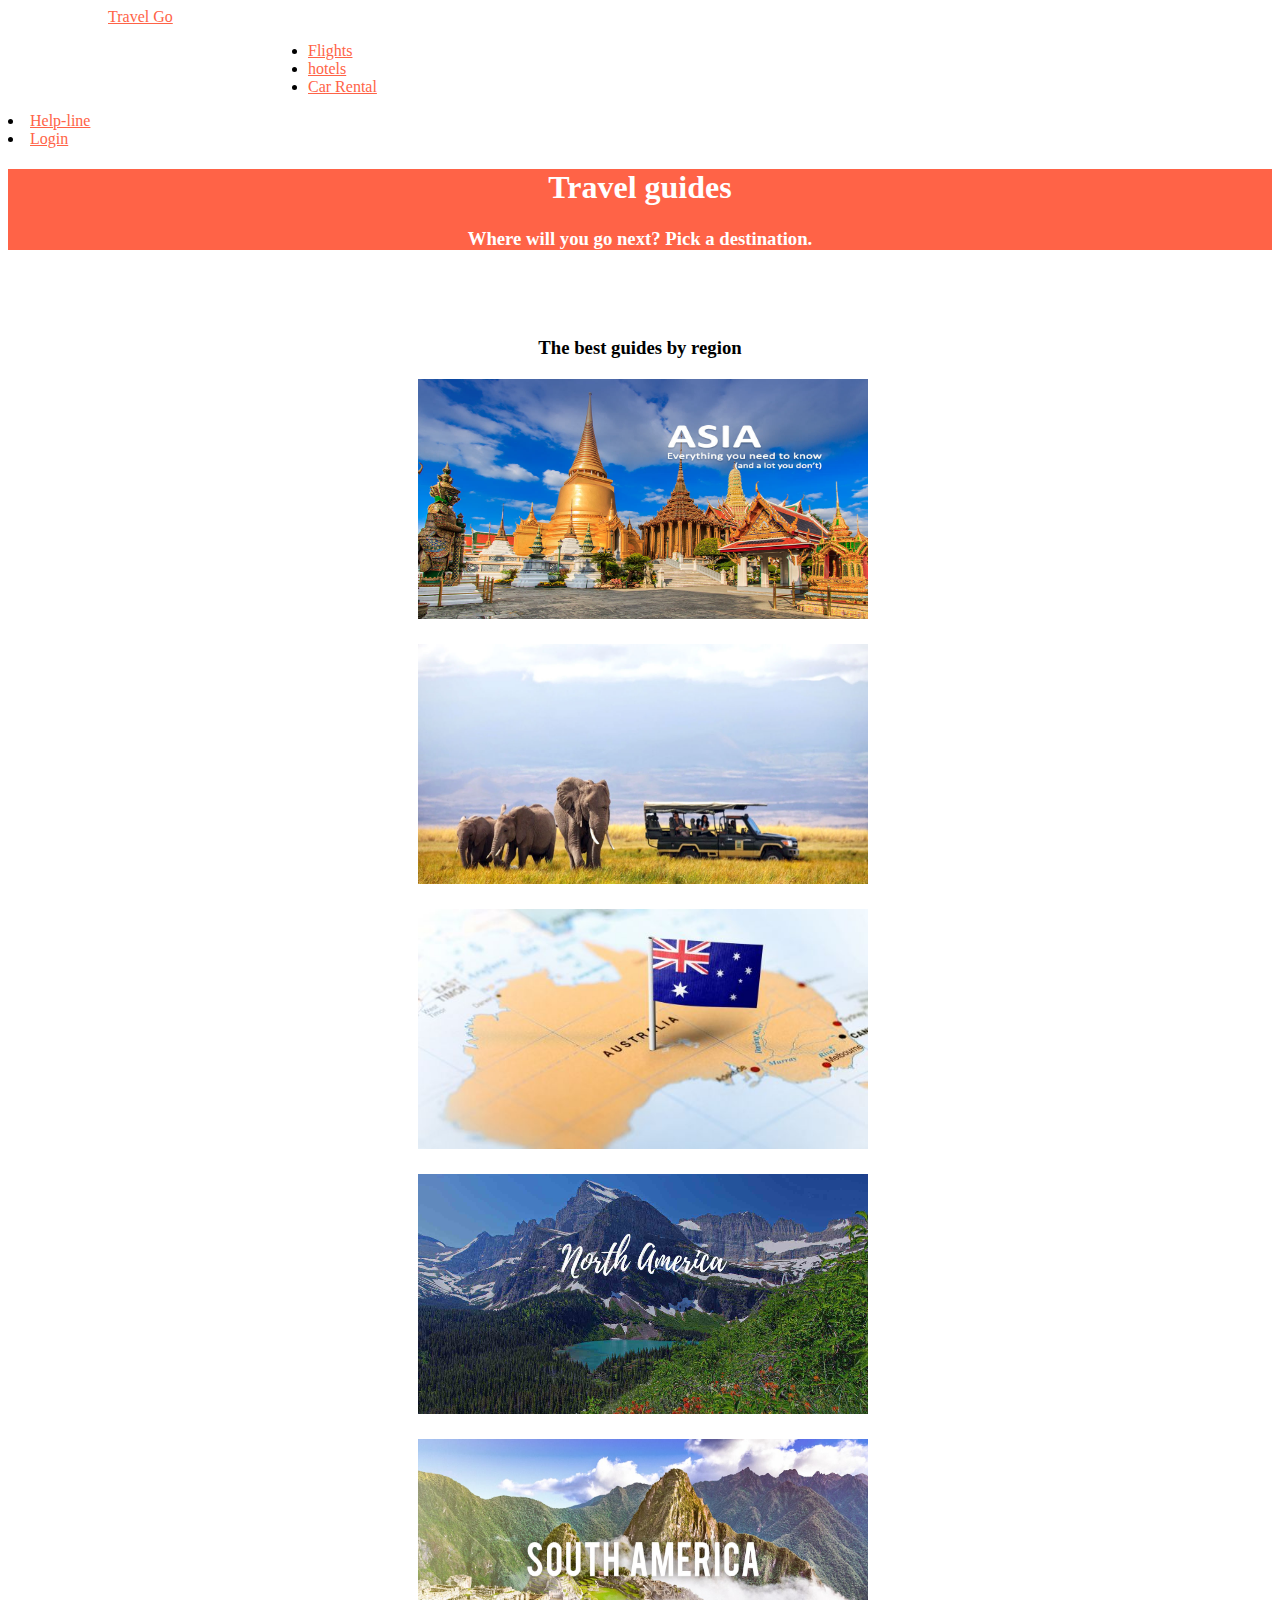
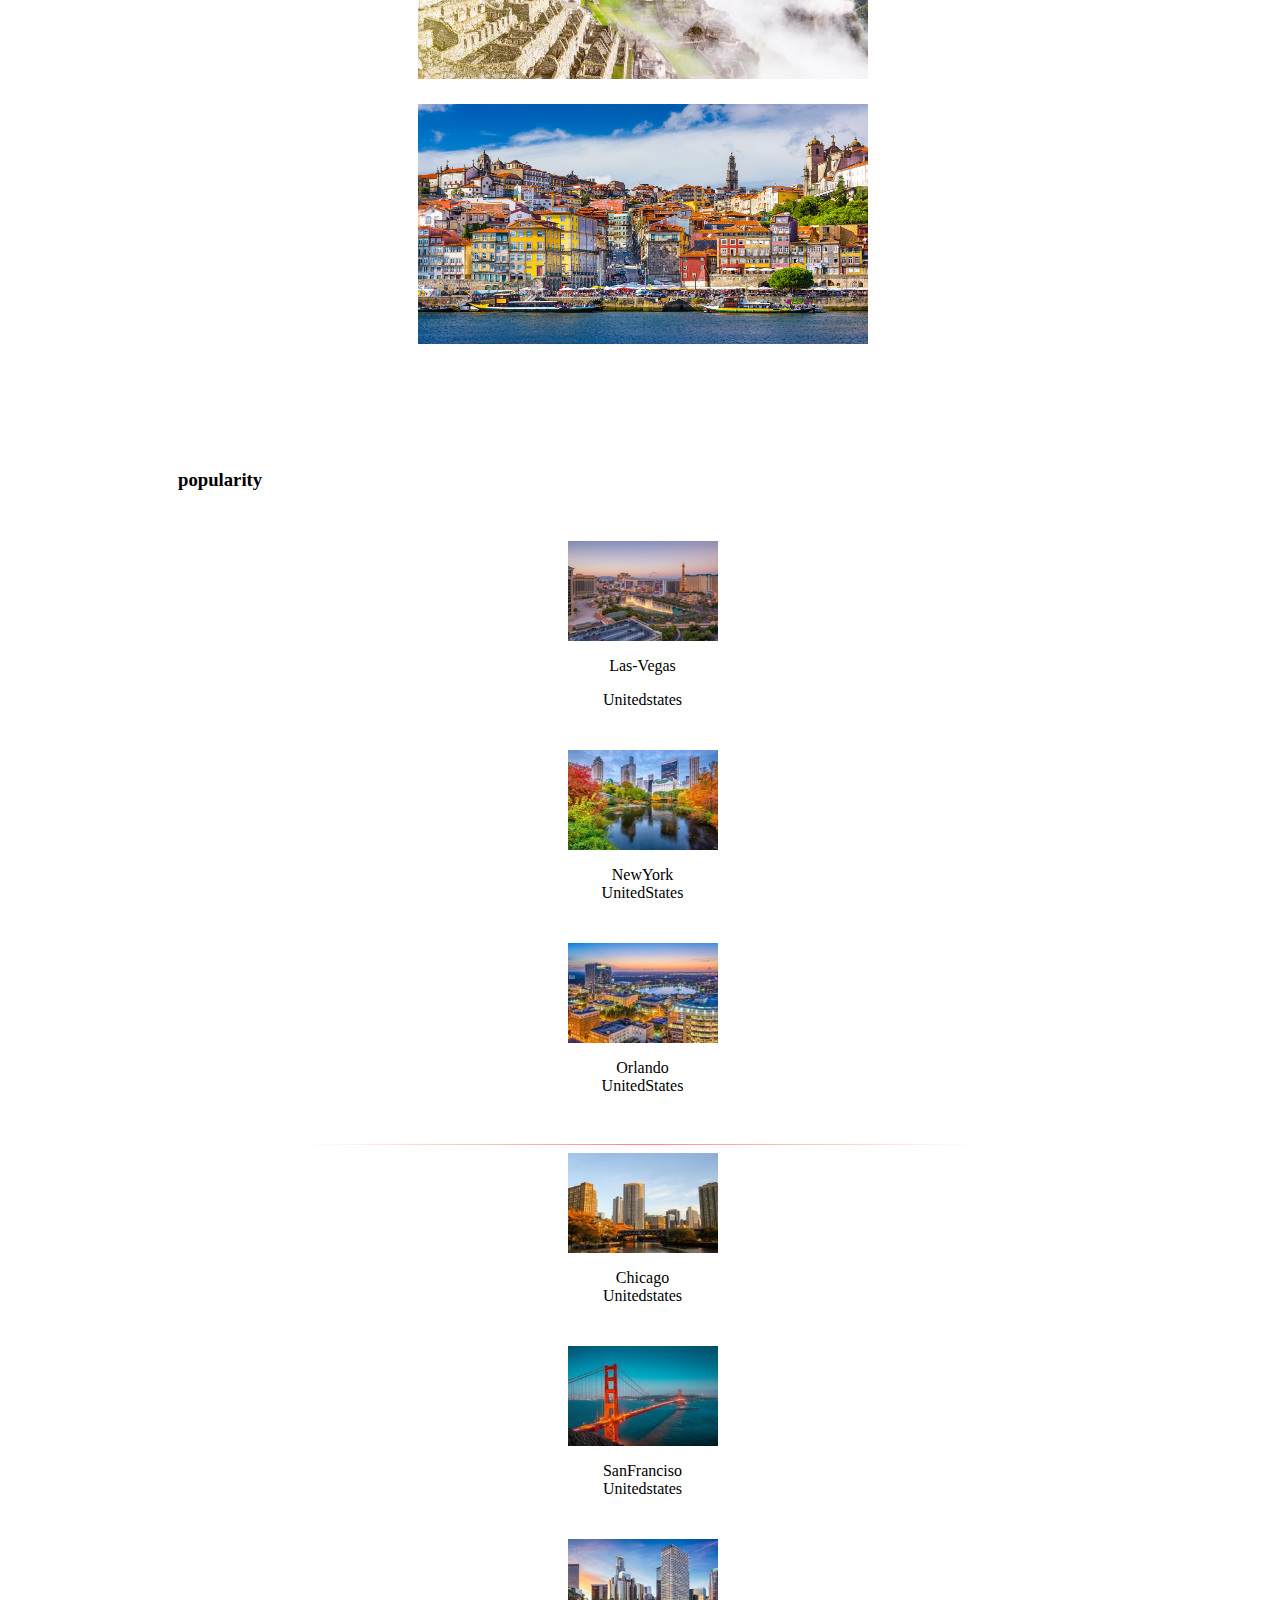
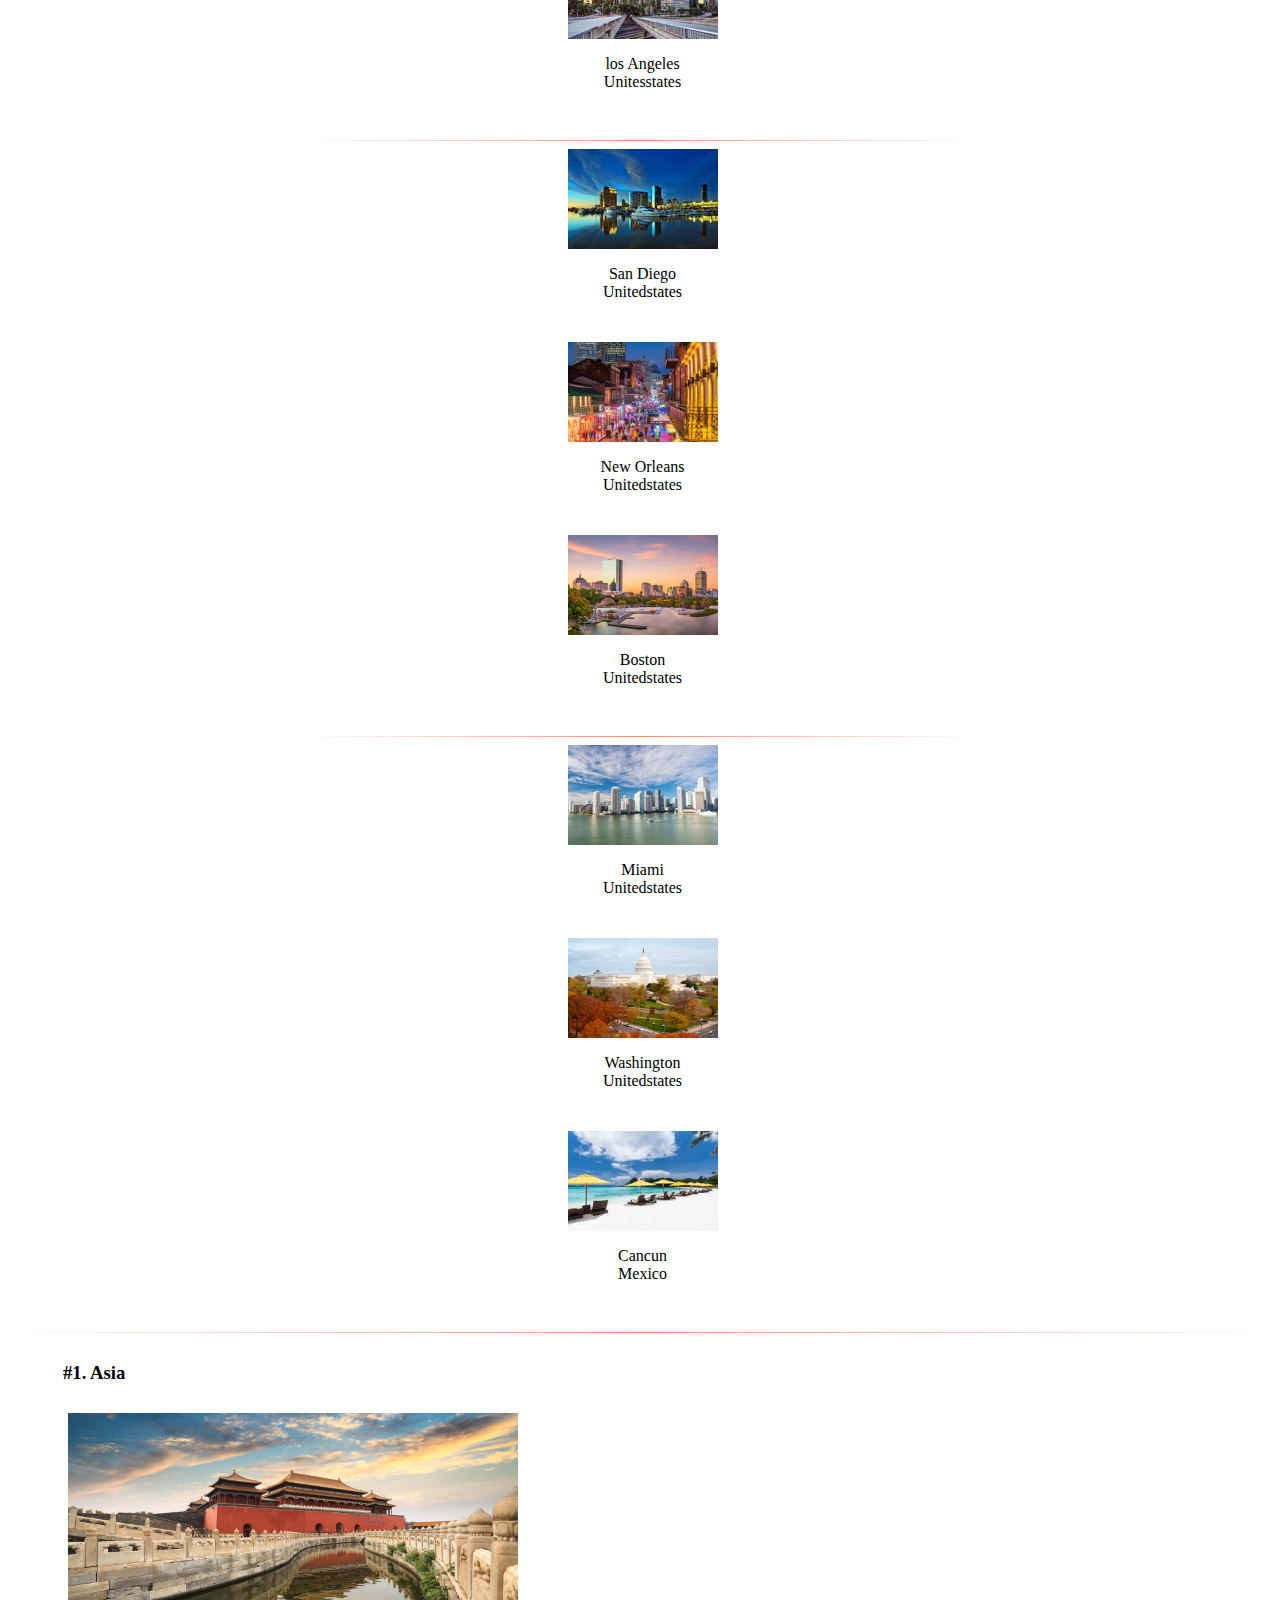
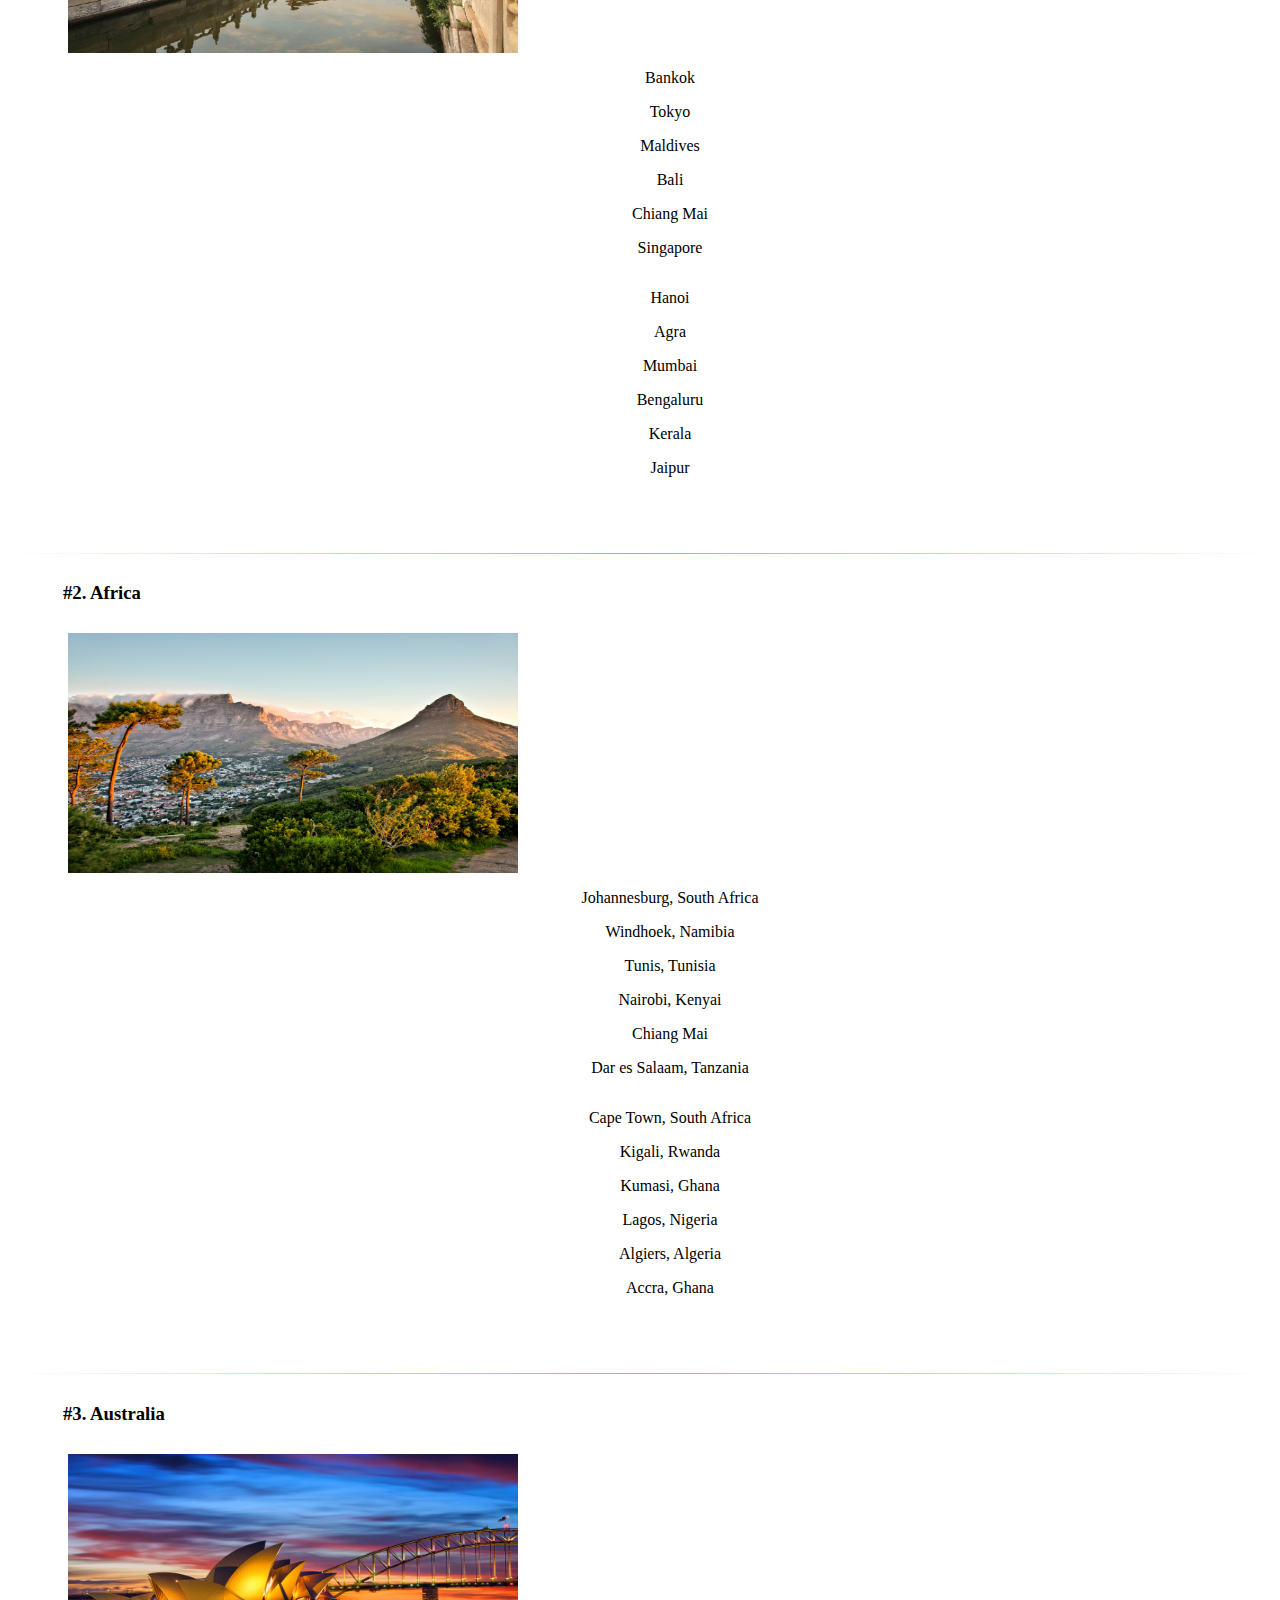
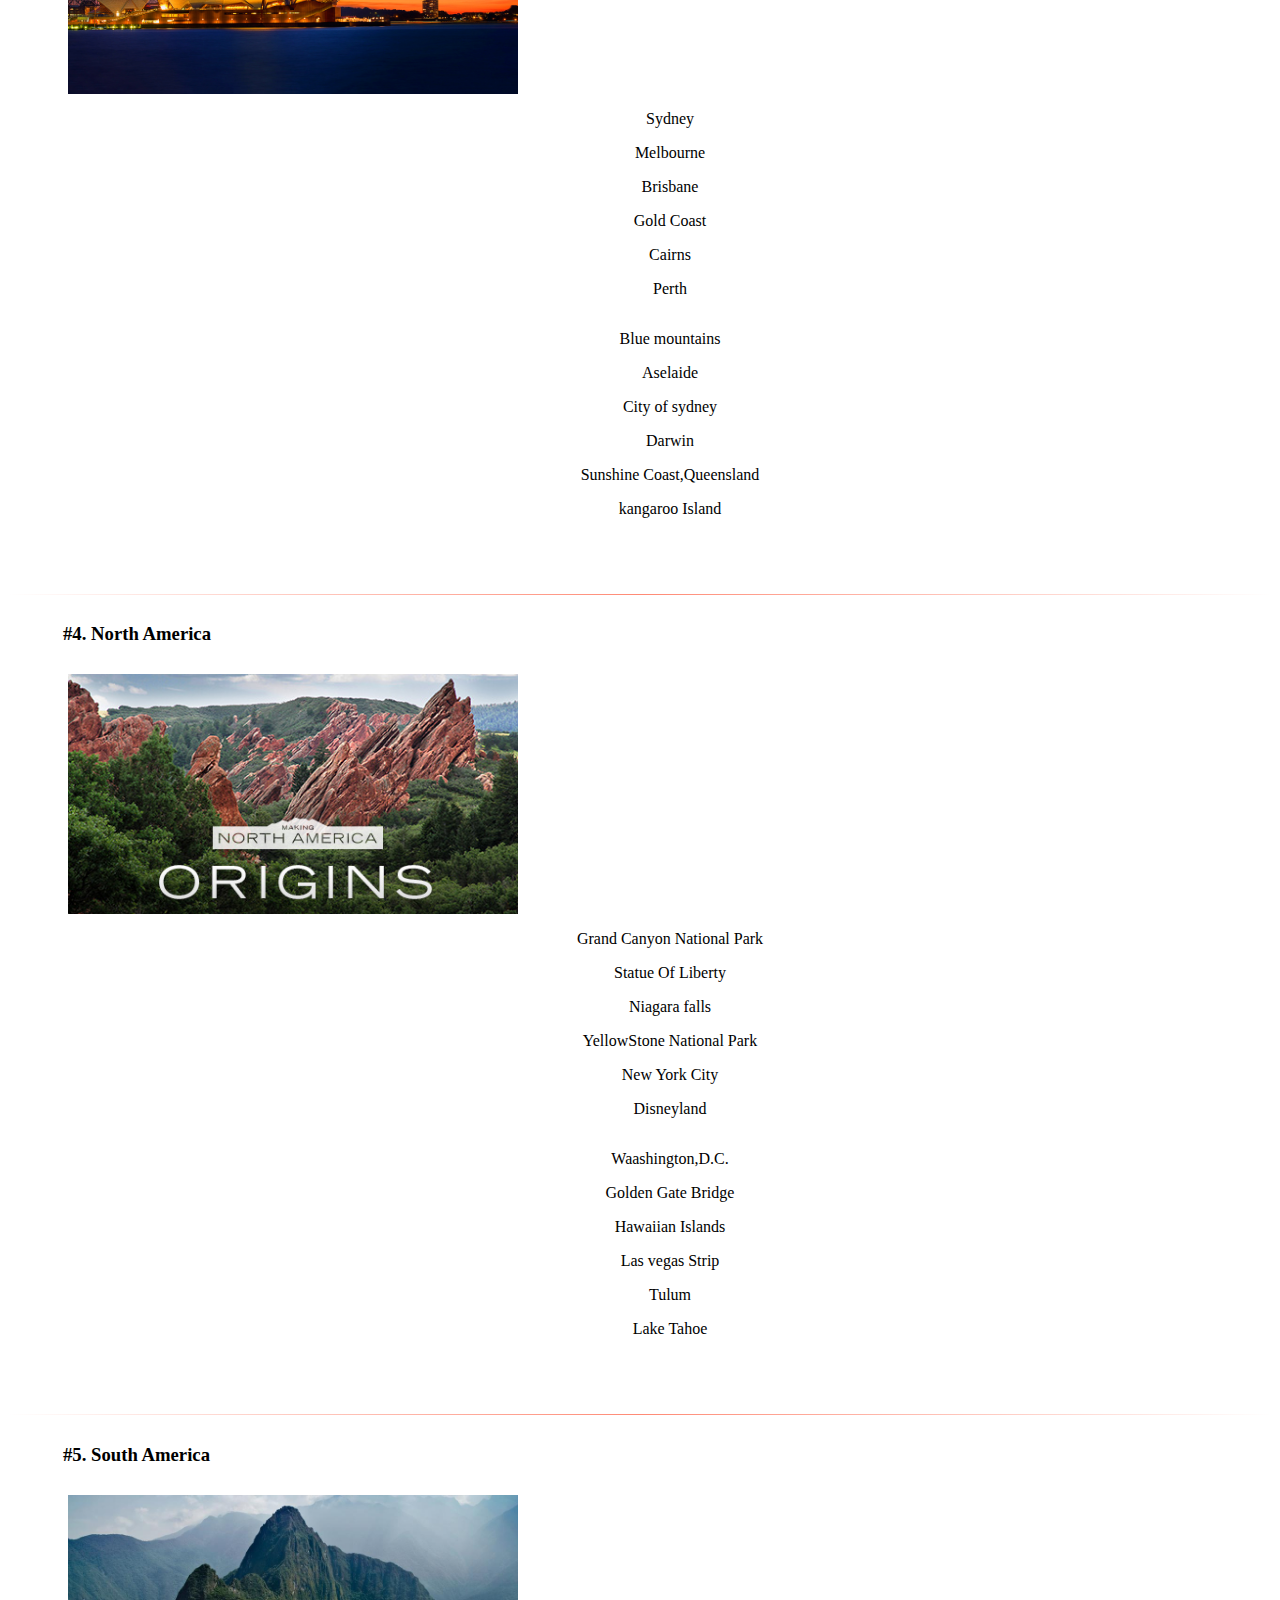
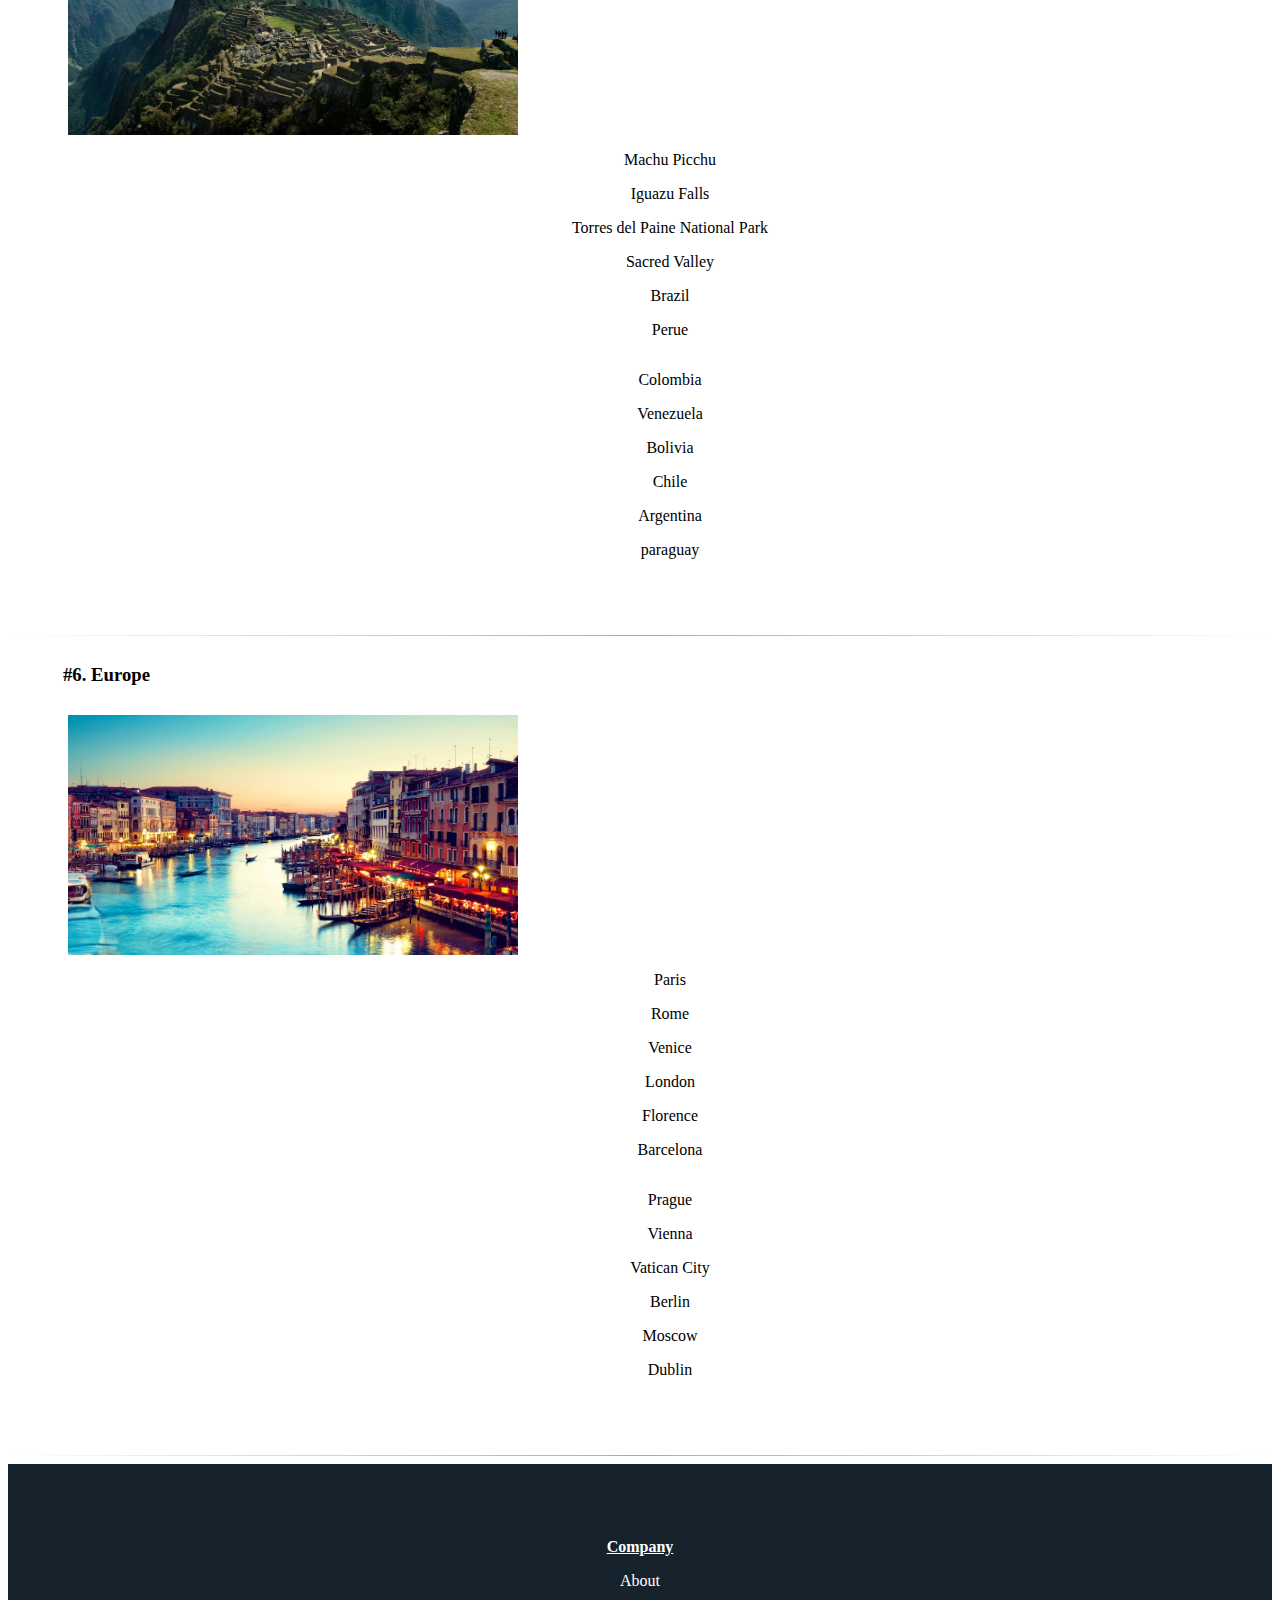
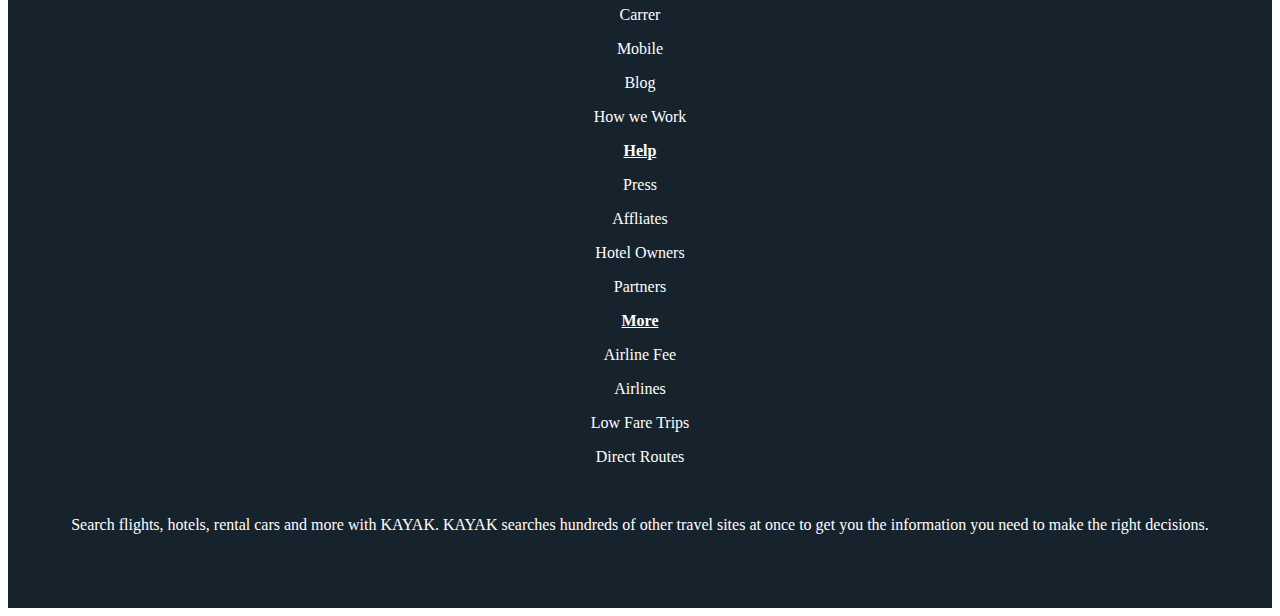
<file: index.html>
<html>
<head>
	<title> try </title>
	 <link rel="stylesheet" href="https://stackpath.bootstrapcdn.com/bootstrap/4.1.3/css/bootstrap.min.css" integrity="sha384-MCw98/SFnGE8fJT3GXwEOngsV7Zt27NXFoaoApmYm81iuXoPkFOJwJ8ERdknLPMO" crossorigin="anonymous">
   <link rel="stylesheet" href="https://use.fontawesome.com/releases/v5.4.1/css/all.css" integrity="sha384-5sAR7xN1Nv6T6+dT2mhtzEpVJvfS3NScPQTrOxhwjIuvcA67KV2R5Jz6kr4abQsz" crossorigin="anonymous">

</head>
<style type="text/css">
body{
		 background-color: ;
}
.kalyan
{
	width: 1400px;
}


	.jumbotron{
		background-color: tomato;
	}
	h1{
		color: #ffff05;
	}
	.pink{
		border: black solid 2px;
	}
	.yellow{
		background-color: pink; 
		border: yellow dashed 2px;
	}
	input[type=text],select{
		width: 55%;
    padding: 12px 20px;
    margin: 8px 0;
    display: block;
    border: 1px solid #ccc;
    border-radius: 4px;
    box-sizing: border-box;
	}
  .navbar-brand
  {padding-left: 100px;}

  .ml-auto
  {
    padding-right: 100px;
  }
  .dropbtn {
    color: #007bff;
    padding-left: : 1 0px;
    border: none;
    cursor: pointer;
}
.ls
{
  padding-left:5px;
  padding-bottom: 25px;
}
.dropdown {
    position: relative;
    display: inline-block;
    margin: 0px;
}

.slider
{
  padding: 50px;
}

hr{
    border: 0;
    height: 1px;
    color: tomato;
    background-image: linear-gradient(to right, rgba(255,99,71, 0), rgba(255,99,71, 0.75), rgba(255,99,71, 0));
}

table,tr
{
  border-collapse: collapse;
  border-top: thin solid;
  border-bottom: thin solid;
}
.yash
{
  padding-left: 10px;
padding-top: 8px;}
.dropdown-content {
    display: none;
    position: absolute;
    min-width: 160px;
    box-shadow: 0px 8px 16px 0px rgba(0,0,0,0.2);
    z-index: 1;
}

    color: black;
.dropdown-content a {
    padding: 12px 16px;
    text-decoration: none;
    display: block;
}

.dropdown-content a:hover {background-color: #f1f1f1}

.dropdown:hover .dropdown-content {
    display: block;
}

.dropdown:hover .dropbtn {
    background-color: #3e8e41;
}
a{
  color:tomato;

}
.con
{
  margin-bottom: 60px;
}
.place
{
  padding-left: 60px;
}
.popularity
{
  padding-right: 300px;
  padding-left: 300px;
}
.las: hover {
    -ms-transform: scale(1.5);
    -webkit-transform:scale(1.5);
    transform: scale(1.5); 
}
.zoom
{
  transition: transform 0.8s;
}
.zoom:hover {
    -ms-transform: scale(1.2); /* IE 9 */
    -webkit-transform: scale(1.2); /* Safari 3-8 */
    transform: scale(1.2); 
}

.zoom1
{
  transition: transform 0.8s;
}
.zoom1:hover {
    -ms-transform: scale(0.8); /* IE 9 */
    -webkit-transform: scale(0.8); /* Safari 3-8 */
    transform: scale(0.8); 
}

.last{
padding: 40px;
background-color: #17232c;
}
ul{
  padding-top: 10SSpx;
  padding-left: 300px;
}
.grab {cursor: -webkit-grab; cursor: grab;}
</style>

<body>
                                 <!-nav bar start-->
	<nav class="navbar navbar-expand-lg navbar-inverse" style="background-color:white ;">
	       <a class="navbar-brand" href="#];background-image">Travel Go</a>
  	
  <div class="collapse navbar-collapse" id="navbarNav">
    <ul class="navbar-nav">
      <li class="nav-item active">
            <a class="nav-link" href="flights.html">Flights</a>
      </li>
      <li class="nav-item active">
            <a class="nav-link" href="hotel.html">hotels</a>
      </li>
      <li class="nav-item active">
           <a class="nav-link" href="CarRental.html">Car Rental</a>
      </li>
      
      
    </ul>
  <div class="nav navbar-nav ml-auto">
      
      <li class="nav-item active">
      	   <a class="nav-link Helpline" href="#">Help-line</a>
      </li>
      <li class="nav-item active">
      	   <a class="nav-link Login" href="loginform.html">Login</a>
      </li>
   </div>
</nav>
                              <!-nav bar ends-->
  <div class="jumbotron">
    <center>
      <h1 style="color:#ffffff"> Travel guides</h1>
       <h3 style="color:#ffffff">Where will you go next? Pick a destination.</h3>
     </center>
  </div>


<div class="slider">
      <h3 style="margin-bottom: 20px;"><center>The best guides by region</center>
        </h3>
  <div class="row ts">
      <div class="col-md-4 ls"><center><div class="zoom1"><a href="#asia"><img src="as1.jpg" width=" 450" height="240"></a></div></center></div>
      <div class="col-md-4 ls"><center><div class="zoom1"><a href="#africa"><img src="africa2.jpg" width="450" height="240"></a></div></center></div>
      <div class="col-md-4 ls"><center><div class="zoom1"><a href="#australia"><img src="australia2.jpg" width="450" height="240"></a></div></center></div>
  </div>
      <div class="row ts">
        <div class="col-md-4 ls"><center><div class="zoom1"><a href="#north america"><img src="Na2.jpg" width="450" height="240"></a></div></center></div>
        <div class="col-md-4 ls"><center><div class="zoom1"><a href="#south america"><img src="Sa2.jpg" width="450" height="240"></a></div></center></div>
        <div class="col-md-4 ls"><center><div class="zoom1"><a href="#Europe"><img src="e.jpg" width="450" height="240"></a></div></center></div>
      </div>
  </div>
                               <!-popularity place starts-->
<h3 style="padding-left: 120px;margin: 50px">popularity</h3>
<div class="popularity">
  <div class="row ts">
    <div class="col-md-4 ls">
      <center>
        <div class="row zoom">
                   <div class="col-md-6">
                      <img src="LasVegas.jpg" width="150" height="100">
                   </div>
            <div class="col-md-6">
                <div class="las">
                    <p>Las-Vegas</p>
                    <p>Unitedstates</p>
                </div>
            </div>
        </div>
      </center>
    </div>
    <div class="col-md-4 ls">
      <center>
          <div class="row zoom">
                <div class="col-md-6">
                      <img src="NewYork.jpg" width="150" height="100">
                </div>
            <div class="col-md-6">
              <p>NewYork<br>UnitedStates</p>
            </div>
          </div>
      </center>
    </div>
    <div class="col-md-4 ls">
      <center>
          <div class="row zoom">
               <div class="col-md-6">
                  <img src="Orlando.jpg" width="150" height="100">
               </div>
                    <div class="col-md-6">
                        <p>Orlando<br>UnitedStates</p>
                    </div>
          </div>
      </center>
    </div>
  </div>
  <hr>

  <div class="row ts">
    <div class="col-md-4 ls"><center>
       <div class="row zoom">
        <div class="col-md-6">
      <img src="Chicago.jpg" width="150" height="100"></div>
    <div class="col-md-6">
          <p>Chicago<br>Unitedstates</p>
        </div></center></div>

    <div class="col-md-4 ls">
      <center> 
        <div class="row zoom">
        <div class="col-md-6">
          <img src="SanFrancisco.jpg" width="150" height="100">
        </div>
      <div class="col-md-6">
          <p>SanFranciso<br>Unitedstates</p>
        </div>
      </div>
    </center>
  </div>
  
    <div class="col-md-4 ls"><center> <div class="row zoom">
        <div class="col-md-6"><img src="LosAngeles.jpg" width="150" height="100"></div>
      <div class="col-md-6">
          <p>los Angeles<br>Unitesstates</p>
        </div></div></center></div>
  </div>
  <hr>

  <div class="row ts">
    <div class="col-md-4 ls"><center> <div class="row zoom">
        <div class="col-md-6"><img src="SanDiego.jpg" width="150" height="100"></div>
      <div class="col-md-6">
          <p>San Diego<br>Unitedstates</p>
        </div>
      </div></center></div>
    <div class="col-md-4 ls"><center> <div class="row zoom">
        <div class="col-md-6"><img src="NewOrleans.jpg" width="150" height="100">
        </div>
      <div class="col-md-6">
          <p>New Orleans<br>Unitedstates</p>
        </div></div>
      </center></div>

    <div class="col-md-4 ls"><center> <div class="row zoom">
        <div class="col-md-6"><img src="Boston.jpg" width="150" height="100"></div>
      <div class="col-md-6">
          <p>Boston<br>Unitedstates</p>
        </div>
      </div></center></div>
  </div>
  <hr>

  <div class="row ts">
    <div class="col-md-4 ls"><center> <div class="row zoom">
        <div class="col-md-6"><img src="Miami.jpg" width="150" height="100"></div>
      <div class="col-md-6">
          <p>Miami<br>Unitedstates</p>
        </div>
      </div></center></div>

    <div class="col-md-4 ls"><center> <div class="row zoom">
        <div class="col-md-6"><img src="Washington.jpg" width="150" height="100"></div>
      <div class="col-md-6">
          <p>Washington<br>Unitedstates</p>
        </div>
      </div></center></div>
    <div class="col-md-4 ls"><center> <div class="row zoom">
        <div class="col-md-6"><img src="Cancun.jpg" width="150" height="100"></div>
      <div class="col-md-6">
          <p>Cancun<br>Mexico</p>
        </div>
      </div></center></div>
  </div>
</div>

<hr>
                                              <!-popularity ends -->
<div class="asia con" id="asia" >
  <h3 style="padding: 10px 0px 10px 55px">#1. Asia</h3>
  <div class="row place">
    <div class="col-md-4"><img src="asia.jpg" width="450" height="240"></div>
    <div class="col-md-6">
      <div class="row">
        <div class="col-md-6">
          <center><div class="grab">
            <table>
            <tr><div class="zoom">
              <p>Bankok</p></div>
            </tr>
            <tr><div class="zoom">
              <p>Tokyo</p></div>
            </tr>
            <tr><div class="zoom">
              <p>Maldives</p></div>
            </tr>
            <tr><div class="zoom">
              <p>Bali</p></div>
            </tr>
            <tr><div class="zoom">
              <p>Chiang Mai</p></div>
            </tr>
            <tr><div class="zoom">
              <p>Singapore</p></div>
            </tr>
          </table></div>
          </center>
        </div>
        <div class="col-md-6">
          <center><div class="grab">
            <table>
            <tr><div class="zoom">
              <p>Hanoi</p></div>
            </tr>
            <tr><div class="zoom">
              <p>Agra</p></div>
            </tr>
            <tr><div class="zoom">
              <p>Mumbai</p></div>
            </tr>
            <tr><div class="zoom">
              <p>Bengaluru</p></div>
            </tr>
            <tr><div class="zoom">
              <p>Kerala</p></div>
            </tr>
            <tr><div class="zoom">
              <p>Jaipur</p></div>
            </tr>
          </table></div>
          </center>
        </div>
      </div>
    </div>
  </div>
</div>



<hr>

<div class="africa con" id="africa" >
  <h3 style="padding: 10px 0px 10px 55px">#2. Africa</h3>
  <div class="row place">
    <div class="col-md-4"><img src="africa.jpg" width="450" height="240"></div>
    <div class="col-md-6"><div class="row">
        <div class="col-md-6">
          <center><div class="grab">
            <table>
            <tr><div class="zoom">
              <p>Johannesburg, South Africa</p></div>
            </tr>
            <tr><div class="zoom">
              <p>Windhoek, Namibia</p></div>
            </tr>
            <tr><div class="zoom">
              <p>Tunis, Tunisia</p></div>
            </tr>
            <tr><div class="zoom">
              <p>Nairobi, Kenyai</p></div>
            </tr>
            <tr><div class="zoom">
              <p>Chiang Mai</p></div>
            </tr>
            <tr><div class="zoom">
              <p>Dar es Salaam, Tanzania</p></div>
            </tr>
          </table></div>
          </center>
        </div>
        <div class="col-md-6">
          <center><div class="grab">
            <table>
            <tr><div class="zoom">
              <p>Cape Town, South Africa</p></div>
            </tr>
            <tr><div class="zoom">
              <p>Kigali, Rwanda</p></div>
            </tr>
            <tr><div class="zoom">
              <p>Kumasi, Ghana</p></div>
            </tr>
            <tr><div class="zoom">
              <p>Lagos, Nigeria</p></div>
            </tr>
            <tr><div class="zoom">
              <p>Algiers, Algeria</p></div>
            </tr>
            <tr><div class="zoom">
              <p>Accra, Ghana</p></div>
            </tr>
          </table></div>
          </center>
        </div>
      </div></div>
  </div>
</div>



<hr>

<div class="australia con" id="australia">
  <h3 style="padding: 10px 0px 10px 55px">#3. Australia</h3>
  <div class="row place">
    <div class="col-md-4"><img src="australia.jpg" width="450" height="240"></div>
    <div class="col-md-6"><div class="row">
        <div class="col-md-6">
          <center><div class="grab">
            <table>
            <tr><div class="zoom">
              <p>Sydney</p></div>
            </tr>
            <tr><div class="zoom">
              <p>Melbourne</p></div>
            </tr>
            <tr><div class="zoom">
              <p>Brisbane</p></div>
            </tr>
            <tr><div class="zoom">
              <p>Gold Coast</p></div>
            </tr>
            <tr><div class="zoom">
              <p>Cairns</p></div>
            </tr>
            <tr><div class="zoom">
              <p>Perth</p></div>
            </tr>
          </table></div>
          </center>
        </div>
        <div class="col-md-6">
          <center><div class="grab">
            <table>
            <tr><div class="zoom">
              <p>Blue mountains</p></div>
            </tr>
            <tr><div class="zoom">
              <p>Aselaide</p></div>
            </tr>
            <tr><div class="zoom">
              <p>City of sydney</p></div>
            </tr>
            <tr><div class="zoom">
              <p>Darwin</p></div>
            </tr>
            <tr><div class="zoom">
              <p>Sunshine Coast,Queensland</p></div>
            </tr>
            <tr><div class="zoom">
              <p> kangaroo Island</p></div>
            </tr>
          </table></div>
          </center>
        </div>
      </div></div>
  </div>
</div>


<hr>

<div class="na con" id="north america">
  <h3 style="padding: 10px 0px 10px 55px">#4. North America</h3>
  <div class="row place">
    <div class="col-md-4"><img src="na.jpg" width="450" height="240"></div>
    <div class="col-md-6"><div class="row">
        <div class="col-md-6">
          <center><div class="grab">
            <table>
            <tr><div class="zoom">
              <p>Grand Canyon National Park</p></div>
            </tr>
            <tr><div class="zoom">
              <p>Statue Of Liberty</p></div>
            </tr>
            <tr><div class="zoom"><div class="zoom">
              <p>Niagara falls</p></div>
            </tr>
            <tr><div class="zoom">
              <p>YellowStone National Park</p></div>
            </tr>
            <tr><div class="zoom">
              <p>New York City</p></div>
            </tr>
            <tr><div class="zoom">
              <p>Disneyland</p></div>
            </tr>
          </table></div>
          </center>
        </div>
        <div class="col-md-6">
          <center><div class="grab">
            <table>
            <tr><div class="zoom">
              <p>Waashington,D.C.</p></div>
            </tr>
            <tr><div class="zoom">
              <p>Golden Gate Bridge</p></div>
            </tr>
            <tr><div class="zoom">
              <p>Hawaiian Islands</p></div>
            </tr>
            <tr><div class="zoom">
              <p>Las vegas Strip</p></div>
            </tr>
            <tr><div class="zoom">
              <p>Tulum</p></div>
            </tr>
            <tr><div class="zoom">
              <p>Lake Tahoe</p></div>
            </tr>
          </table></div>
          </center>
        </div>
      </div></div>
  </div>
</div>


<hr>

<div class="sa con" id="south america" >
  <h3 style="padding: 10px 0px 10px 55px">#5. South America</h3>
  <div class="row place">
    <div class="col-md-4"><img src="sa.jpg" width="450" height="240"></div>
    <div class="col-md-6"><div class="row">
        <div class="col-md-6">
          <center><div class="grab">
            <table>
            <tr><div class="zoom">
              <p>Machu Picchu</p></div>
            </tr>
            <tr><div class="zoom">
              <p>Iguazu Falls</p></div>
            </tr>
            <tr><div class="zoom">
              <p>Torres del Paine National Park</p></div>
            </tr>
            <tr><div class="zoom">
              <p>Sacred Valley</p></div>
            </tr>
            <tr><div class="zoom"><div class="zoom">
              <p>Brazil</p></div>
            </tr>
            <tr><div class="zoom">
              <p>Perue</p></div>
            </tr>
          </table></div>
          </center>
        </div>
        <div class="col-md-6">
          <center><div class="grab">
            <table>
            <tr><div class="zoom">
              <p>Colombia</p></div>
            </tr>
            <tr><div class="zoom">
              <p>Venezuela</p></div>
            </tr>
            <tr><div class="zoom">
              <p>Bolivia</p></div>
            </tr>
            <tr><div class="zoom">
              <p>Chile</p></div>
            </tr>
            <tr><div class="zoom">
              <p>Argentina</p></div>
            </tr>
            <tr><div class="zoom">
              <p>paraguay</p></div>
            </tr>
          </table></div>
          </center>
        </div>
      </div></div>
  </div>
</div>


<hr>

<div class="eu con" id="Europe" >
  <h3 style="padding: 10px 0px 10px 55px">#6. Europe</h3>
  <div class="row place">
    <div class="col-md-4"><img src="eu.jpg" width="450" height="240"></div>
    <div class="col-md-6"><div class="row">
        <div class="col-md-6">
          <center><div class="grab">
            <table>
            <tr><div class="zoom">
              <p>Paris</p></div>
            </tr>
            <tr><div class="zoom">
              <p>Rome</p></div>
            </tr>
            <tr><div class="zoom">
              <p>Venice</p></div>
            </tr>
            <tr><div class="zoom">
              <p>London</p></div>
            </tr>
            <tr><div class="zoom">
              <p>Florence</p></div>
            </tr>
            <tr><div class="zoom">
              <p>Barcelona</p></div>
            </tr>
          </table></div>
          </center>
        </div>
        <div class="col-md-6">
          <center><div class="grab">
            <table>
            <tr><div class="zoom">
              <p>Prague</p></div>
            </tr>
            <tr><div class="zoom">
              <p>Vienna</p></div>
            </tr>
            <tr><div class="zoom">
              <p>Vatican City</p></div>
            </tr>
            <tr><div class="zoom">
              <p>Berlin</p></div>
            </tr>
            <tr><div class="zoom">
              <p>Moscow</p></div>
            </tr>
            <tr><div class="zoom">
              <p>Dublin</p></div>
            </tr>
          </table></div>
          </center>
        </div>
      </div></div>
  </div>
</div>

<hr>
<div class="last" style="color: white;">
  <br>
        <div class="row">
          <div class="col-md-1">
           
         </div>
         <div class="col-md-2" style="text-align: center;">
         
        <p><b><u>Company</u></b></p>
        <p>About</p>
        <p>Carrer</p>
        <p>Mobile</p>
        <p>Blog</p>
        <p>How we Work</p>
      </div>
      <div class="col-md-2">
           
         </div>
         <div class="col-md-2" style="text-align: center;">
           <p><b><u>Help</u></b></p>
           <p>Press</p>
           <p>Affliates</p>
           <p>Hotel Owners</p>
           <p>Partners</p>
         </div>
         <div class="col-md-2">
           
         </div>
         <div class="col-md-2" style="text-align: center;">
           <p><b><u>More</u></b></p>
           <p>Airline Fee</p>
           <p>Airlines</p>
           <p>Low Fare Trips</p>
           <p>Direct Routes</p>
         </div>
         <div class="col-md-1">
         </div>
        </div>
        <br>
<p style="text-align: center;"> Search flights, hotels, rental cars and more with KAYAK. KAYAK searches hundreds of other travel sites at once to get you the information you need to make the right decisions.</p>

<div style="text-align: center;">
  <i class="fab fa-facebook-square fa-2x"></i>&nbsp
<i class="fab fa-twitter-square fa-2x"></i>&nbsp
<i class="fab fa-instagram fa-2x"></i> 
</div>

	</body>
</html>
</file>
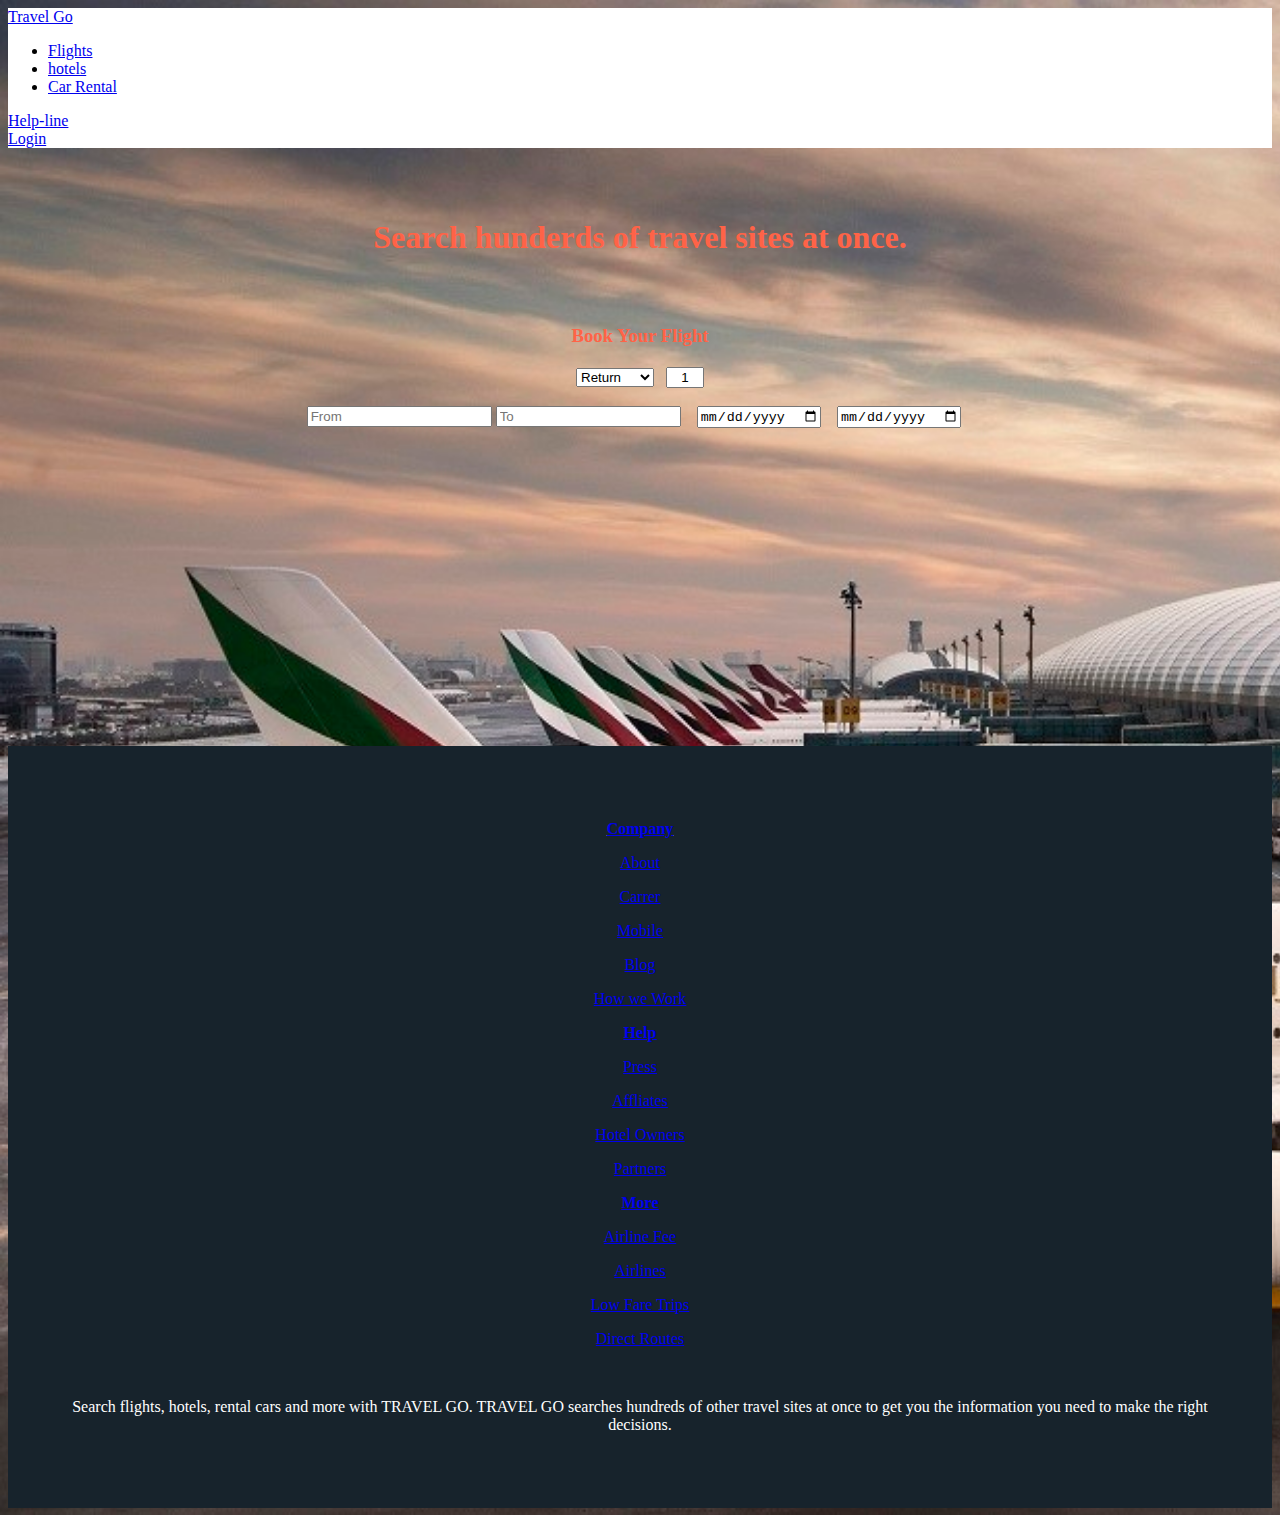
<file: flights.html>
<!DOCTYPE html>
<html>
<head>
	<title>flights</title>
	<link rel="stylesheet" href="https://stackpath.bootstrapcdn.com/bootstrap/4.1.3/css/bootstrap.min.css" integrity="sha384-MCw98/SFnGE8fJT3GXwEOngsV7Zt27NXFoaoApmYm81iuXoPkFOJwJ8ERdknLPMO" crossorigin="anonymous">
	<ion-icon src="/path/to/external/file.svg"></ion-icon>
	<link rel="stylesheet" href="https://use.fontawesome.com/releases/v5.4.1/css/all.css" integrity="sha384-5sAR7xN1Nv6T6+dT2mhtzEpVJvfS3NScPQTrOxhwjIuvcA67KV2R5Jz6kr4abQsz" crossorigin="anonymous">
	<script type="text/javascript" src="javascript.js">
  </script>




  <script type="text/javascript">
    
    var i = 0;
        var renew = setInterval(function(){
            if(i%2==0){
                 document.getElementById("body").style.backgroundImage = "url('asia.jpg')";
                 i++;
            }
            else {
            document.getElementById("body").style.backgroundImage = "url('airport_Changi.jpg')"; 
            i++;

        }
        },4000);

  </script>
</head>
<style>
/* style the dropdown button*/
.dropbtn {
    background-color: #4CAF50;
    color: white;
    padding: 16px;
    font-size: 16px;
    border: none;
    cursor: pointer;
}
.destiny
{background-color: #ffffff;}
/* The container <div> - needed to position the dropdown content */
.dropdown {
    position: relative;
    display: inline-block;
}

/* Dropdown Content (Hidden by Default) */
.dropdown-content {
    display: none;
    position: absolute;
    background-color: #f9f9f9;
    min-width: 160px;
    box-shadow: 0px 8px 16px 0px rgba(0,0,0,0.2);
    z-index: 1;
}

/* Links inside the dropdown */
.dropdown-content a {
    color: black;
    padding: 12px 16px;
    text-decoration: none;
    display: block;
}

/* Change color of dropdown links on hover */
.dropdown-content a:hover {background-color: #f1f1f1}

/* Show the dropdown menu on hover */
.dropdown:hover .dropdown-content {
    display: block;
}

/* Change the background color of the dropdown button when the dropdown content is shown */
.dropdown:hover .dropbtn {
    background-color: #3e8e41;
}
	.h1{
		padding-top: 50px;
		text-align: center;
		background-color: none;
		color: tomato;
	}
	.formflight{
		text-align: center;
		padding-bottom: 300px;
		padding-top:10px;
		
	}
	.last{
padding: 40px;
background-color: #17232c;
}
body{
	background-repeat: no-repeat;
	background-image: url("air.jpg");
	background-size: cover;
}

</style>
<body id="body">

	<nav class="navbar navbar-expand-lg navbar-inverse navbar-fixed-top" style="background-color:white ;"><div class="container">
	       <a class="navbar-brand" href="index.html">Travel Go</a>
  	
  <div class="collapse navbar-collapse" id="navbarNav">
    <ul class="navbar-nav">
      <li class="nav-item active">	
            <a class="nav-link" href="flights.html">Flights</a>
      </li>
      <li class="nav-item active">
            <a class="nav-link" href="Hotel.html">hotels</a>
      </li>
      <li class="nav-item active">
           <a class="nav-link" href="CarRental.html">Car Rental</a>
      </li>
   
      
    </ul>
  <div class="nav navbar-nav ml-auto">
      
      <li class="nav-item active">
      	   <a class="nav-link Helpline" href="#">Help-line</a>
      </li>
      <li class="nav-item active">
      	   <a class="nav-link Login" href="loginform.html">Login</a>
      </li>
   </div>
</nav>
<div class="h1">
<h1> Search hunderds of travel sites at once.</h1>
<br>
</div>
</div>
</div>
</nav>


<div class="formflight">

	<h3 style="color: tomato; text-align: center;margin-bottom: 20px;">Book Your Flight</h3>
	<div class="bg">
	<form>
		<select id="journey" onchange="res()">
			<option value="return" >Return</option>
			<option value="oneway"  >One-Way</option>
		</select>


		&nbsp


		
		<i class="fas fa-minus fa-1x" id="dec" onclick="decrement()"></i>
		<input type="text" id="number" placeholder="Number(Passengers)" value="1" style="width: 30px;text-align: center">
		<i class="fas fa-plus fa-1x" id="inc" onclick="increment()"></i>
		

		<br><br>


		<input type="text" name="from" id="from" placeholder="From">


		<i class="fas fa-exchange-alt fa-1x" onclick="swap()"></i>

		<input type="text" name="to" id="to" placeholder="To">
&nbsp&nbsp

		<input type="date" id="godate">
&nbsp&nbsp
		<input type="date" id="returndate">
&nbsp&nbsp
		<i class="fas fa-search fa-1x" onclick="hide()"></i>

		
		<br><br>

		

		

	</form>
</div>
</div>



<div class="last" style="color: white;">
  <br>
        <div class="row">
          <div class="col-md-1">
           
         </div>
         <div class="col-md-2" style="text-align: center;">
         
        <p><b><u><a href="#">Company</a></u></b></p>
        <p ><a href="#">About</a></p>
        <p><a href="#">Carrer</a></p>
        <p><a href="#">Mobile</a></p>
        <p><a href="#">Blog</a></p>
        <p><a href="#">How we Work</a></p>
      </div>
      <div class="col-md-2">
           
         </div>
         <div class="col-md-2" style="text-align: center;">
           <p><b><a href="#"><u>Help</u></a></b></p>
           <p><a href="#">Press</a></p>
           <p><a href="#">Affliates</a></p>
           <p><a href="#">Hotel Owners</a></p>
           <p><a href="#">Partners</a></p>
         </div>
         <div class="col-md-2">
           
         </div>
         <div class="col-md-2" style="text-align: center;">
           <p><b><a href="#"><u>More</u></a></b></p>
           <p><a href="#">Airline Fee</a></p>
           <p><a href="#">Airlines</a></p>
           <p><a href="#">Low Fare Trips</a></p>
           <p><a href="#">Direct Routes</a></p>
         </div>
         <div class="col-md-1">
         </div>
        </div>
        <br>
<p style="text-align: center;"> Search flights, hotels, rental cars and more with TRAVEL GO. TRAVEL GO searches hundreds of other travel sites at once to get you the information you need to make the right decisions.</p>

<div style="text-align: center;">
  <i class="fab fa-facebook-square fa-2x"></i>&nbsp
<i class="fab fa-twitter-square fa-2x"></i>&nbsp
<i class="fab fa-instagram fa-2x"></i> 
</div>


</body>
</html>
</file>
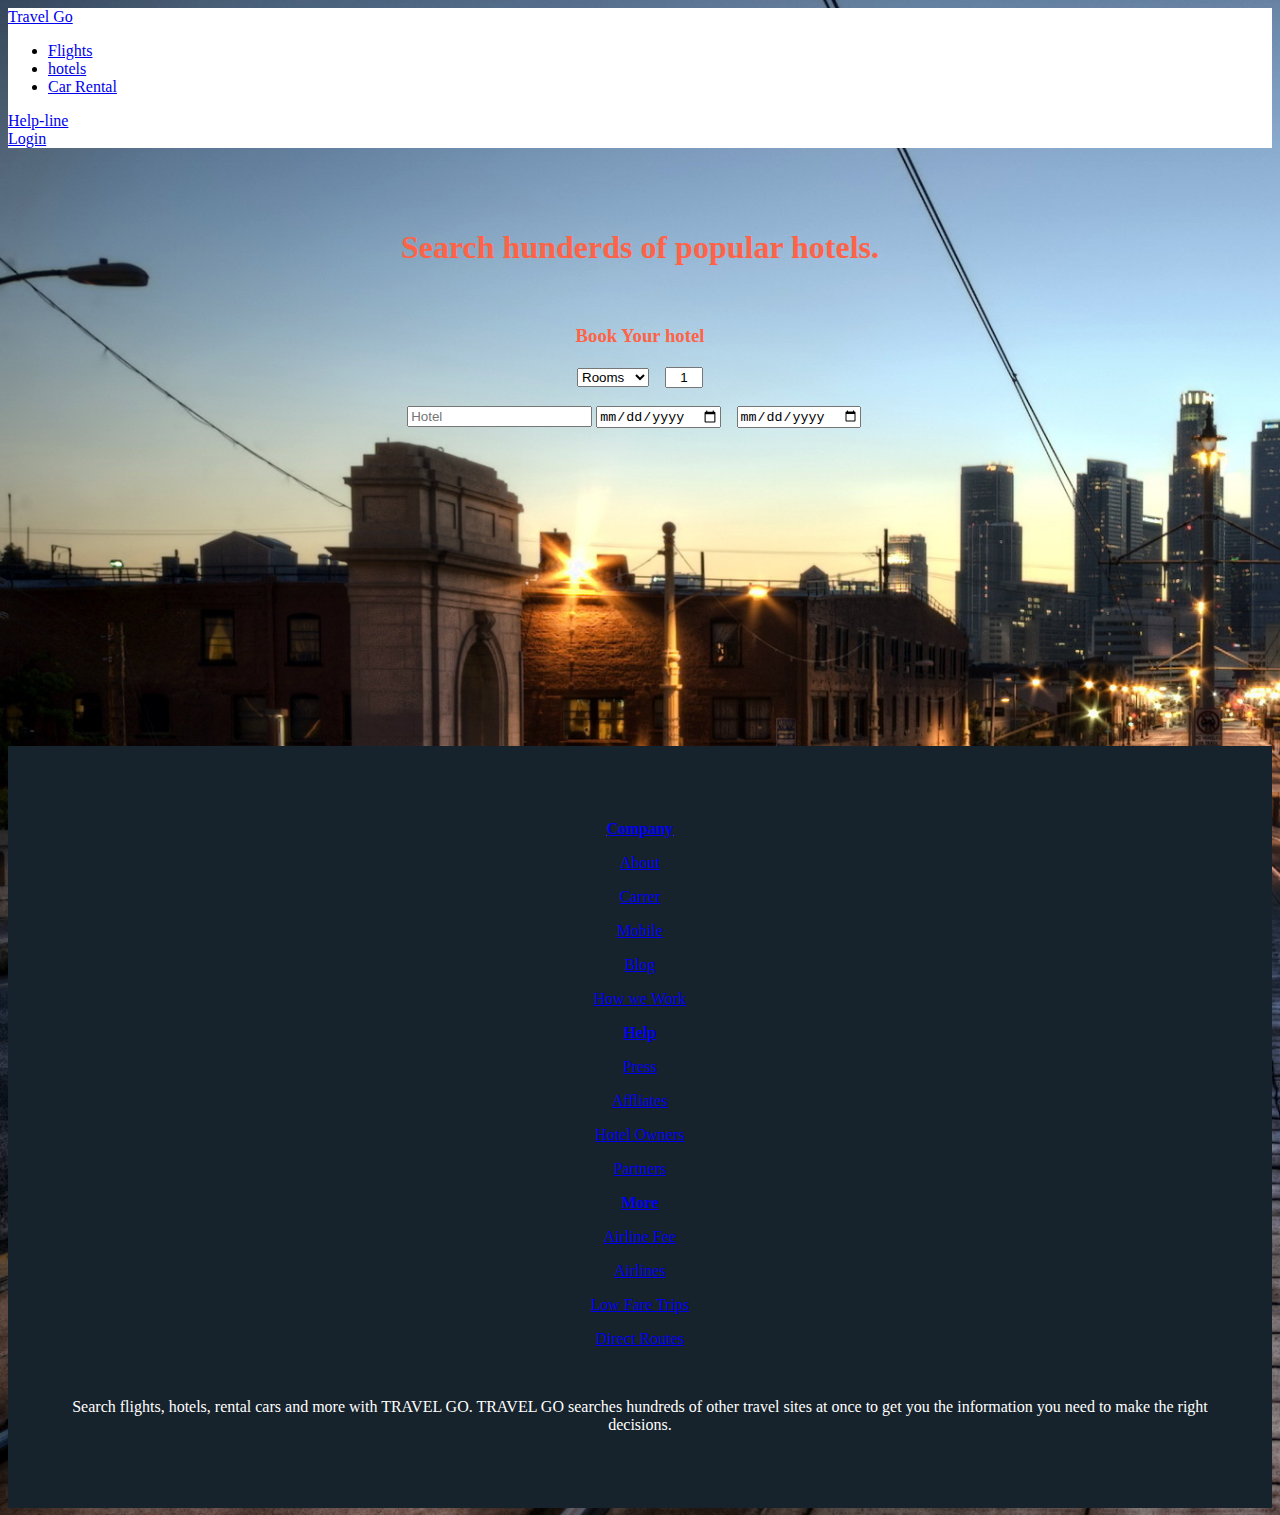
<file: hotel.html>
<!DOCTYPE html>
<html>
<head>
	<title>flights</title>
	<link rel="stylesheet" href="https://stackpath.bootstrapcdn.com/bootstrap/4.1.3/css/bootstrap.min.css" integrity="sha384-MCw98/SFnGE8fJT3GXwEOngsV7Zt27NXFoaoApmYm81iuXoPkFOJwJ8ERdknLPMO" crossorigin="anonymous">
	<ion-icon src="/path/to/external/file.svg"></ion-icon>
	<link rel="stylesheet" href="https://use.fontawesome.com/releases/v5.4.1/css/all.css" integrity="sha384-5sAR7xN1Nv6T6+dT2mhtzEpVJvfS3NScPQTrOxhwjIuvcA67KV2R5Jz6kr4abQsz" crossorigin="anonymous">
  <script type="text/javascript" src="javascript.js"></script>
   <script type="text/javascript">
    
    var i = 0;
        var renew = setInterval(function(){
            if(i%2==0){
                 document.getElementById("f").style.backgroundImage = "url('a.jpg')";
                 document.getElementById("f").style.backgroundRepeat = "no-repeat";
                 document.getElementById("f").style.backgroundSize = "cover";
                 i++;
            }
            else {
            document.getElementById("f").style.backgroundImage = "url('b.jpg')"; 
            document.getElementById("f").style.backgroundRepeat = "no-repeat";
            document.getElementById("f").style.backgroundSize = "cover";
            i++;

        }
        },4000);

  </script>
</head>
<style>
/* style the dropdown button*/
.dropbtn {
    background-color: #4CAF50;
    color: white;
    padding: 16px;
    font-size: 16px;
    border: none;
    cursor: pointer;
}
.destiny
{background-color: #ffffff;}
/* The container <div> - needed to position the dropdown content */
.dropdown {
    position: relative;
    display: inline-block;
}

/* Dropdown Content (Hidden by Default) */
.dropdown-content {
    display: none;
    position: absolute;
    background-color: #f9f9f9;
    min-width: 160px;
    box-shadow: 0px 8px 16px 0px rgba(0,0,0,0.2);
    z-index: 1;
}

/* Links inside the dropdown */
.dropdown-content a {
    color: black;
    padding: 12px 16px;
    text-decoration: none;
    display: block;
}

/* Change color of dropdown links on hover */
.dropdown-content a:hover {background-color: #f1f1f1}

/* Show the dropdown menu on hover */
.dropdown:hover .dropdown-content {
    display: block;
}

/* Change the background color of the dropdown button when the dropdown content is shown */
.dropdown:hover .dropbtn {
    background-color: #3e8e41;
}
	.h1{
		padding-top: 50px;
		text-align: center;
		background-color: none;
		color: tomato;
	}
	.formflight{
		text-align: center;
		padding-bottom: 300px;
		padding-top:10px;
		
	}
	.last{
padding: 40px;
background-color: #17232c;
}

body{
	background-repeat: no-repeat;
	background-image: url("7041066-railway-los-angeles.jpg");
	background-size: cover;
}

</style>
<body id="body">

	<nav class="navbar navbar-expand-lg navbar-inverse " style="background-color:white ;"><div class="container">
	       <a class="navbar-brand" href="index.html">Travel Go</a>
  	
  <div class="collapse navbar-collapse" id="navbarNav">
    <ul class="navbar-nav">
      <li class="nav-item active">	
            <a class="nav-link" href="flights.html">Flights</a>
      </li>
      <li class="nav-item active">
            <a class="nav-link" href="Hotel.html">hotels</a>
      </li>
      <li class="nav-item active">
           <a class="nav-link" href="CarRental.html">Car Rental</a>
      </li>
     
      
    </ul>
  <div class="nav navbar-nav ml-auto">
      
      <li class="nav-item active">
      	   <a class="nav-link Helpline" href="#">Help-line</a>
      </li>
      <li class="nav-item active">
      	   <a class="nav-link Login" href="loginform.html">Login</a>
      </li>
   </div>
</nav>

</div>
</div>
</nav>


<div class="formflight" id="f">

  <div class="h1">
<h1> Search hunderds of popular hotels.</h1>
<br>
</div>

	<h3 style="color: tomato; text-align: center;margin-bottom: 20px;">Book Your hotel</h3>
	<div class="bg">
	<form>
		<select id="journey">
			<option value="Rooms">Rooms</option>
			<option value="Child">Children</option>
			<option value="Adults">Adults</option>
		</select>&nbsp&nbsp&nbsp

    <i class="fas fa-minus fa-1x" id="dec" onclick="decrement()"></i>
    <input type="text" id="number" placeholder="Number(Passengers)" value="1" style="width: 30px;text-align: center">
    <i class="fas fa-plus fa-1x" id="inc" onclick="increment()"></i>

		<br><br>

		<span class="glyphicon glyphicon-bed" aria-hidden="true">
		<input type="text" name="from" id="from" placeholder="Hotel"></span>

		<input type="date" id="godate">
&nbsp&nbsp
		<input type="date" id="returndate">
&nbsp&nbsp
		<i class="fas fa-search fa-1x"></i>

		
		<br><br>

		

		

	</form>
</div>
</div>



<div class="last" style="color: white;">
  <br>
        <div class="row">
          <div class="col-md-1">
           
         </div>
         <div class="col-md-2" style="text-align: center;">
         
        <p><b><u><a href="#">Company</a></u></b></p>
        <p ><a href="#">About</a></p>
        <p><a href="#">Carrer</a></p>
        <p><a href="#">Mobile</a></p>
        <p><a href="#">Blog</a></p>
        <p><a href="#">How we Work</a></p>
      </div>
      <div class="col-md-2">
           
         </div>
         <div class="col-md-2" style="text-align: center;">
           <p><b><a href="#"><u>Help</u></a></b></p>
           <p><a href="#">Press</a></p>
           <p><a href="#">Affliates</a></p>
           <p><a href="#">Hotel Owners</a></p>
           <p><a href="#">Partners</a></p>
         </div>
         <div class="col-md-2">
           
         </div>
         <div class="col-md-2" style="text-align: center;">
           <p><b><a href="#"><u>More</u></a></b></p>
           <p><a href="#">Airline Fee</a></p>
           <p><a href="#">Airlines</a></p>
           <p><a href="#">Low Fare Trips</a></p>
           <p><a href="#">Direct Routes</a></p>
         </div>
         <div class="col-md-1">
         </div>
        </div>
        <br>
<p style="text-align: center;"> Search flights, hotels, rental cars and more with TRAVEL GO. TRAVEL GO searches hundreds of other travel sites at once to get you the information you need to make the right decisions.</p>

<div style="text-align: center;">
  <i class="fab fa-facebook-square fa-2x"></i>&nbsp
<i class="fab fa-twitter-square fa-2x"></i>&nbsp
<i class="fab fa-instagram fa-2x"></i> 
</div>


</body>
</html>
</file>
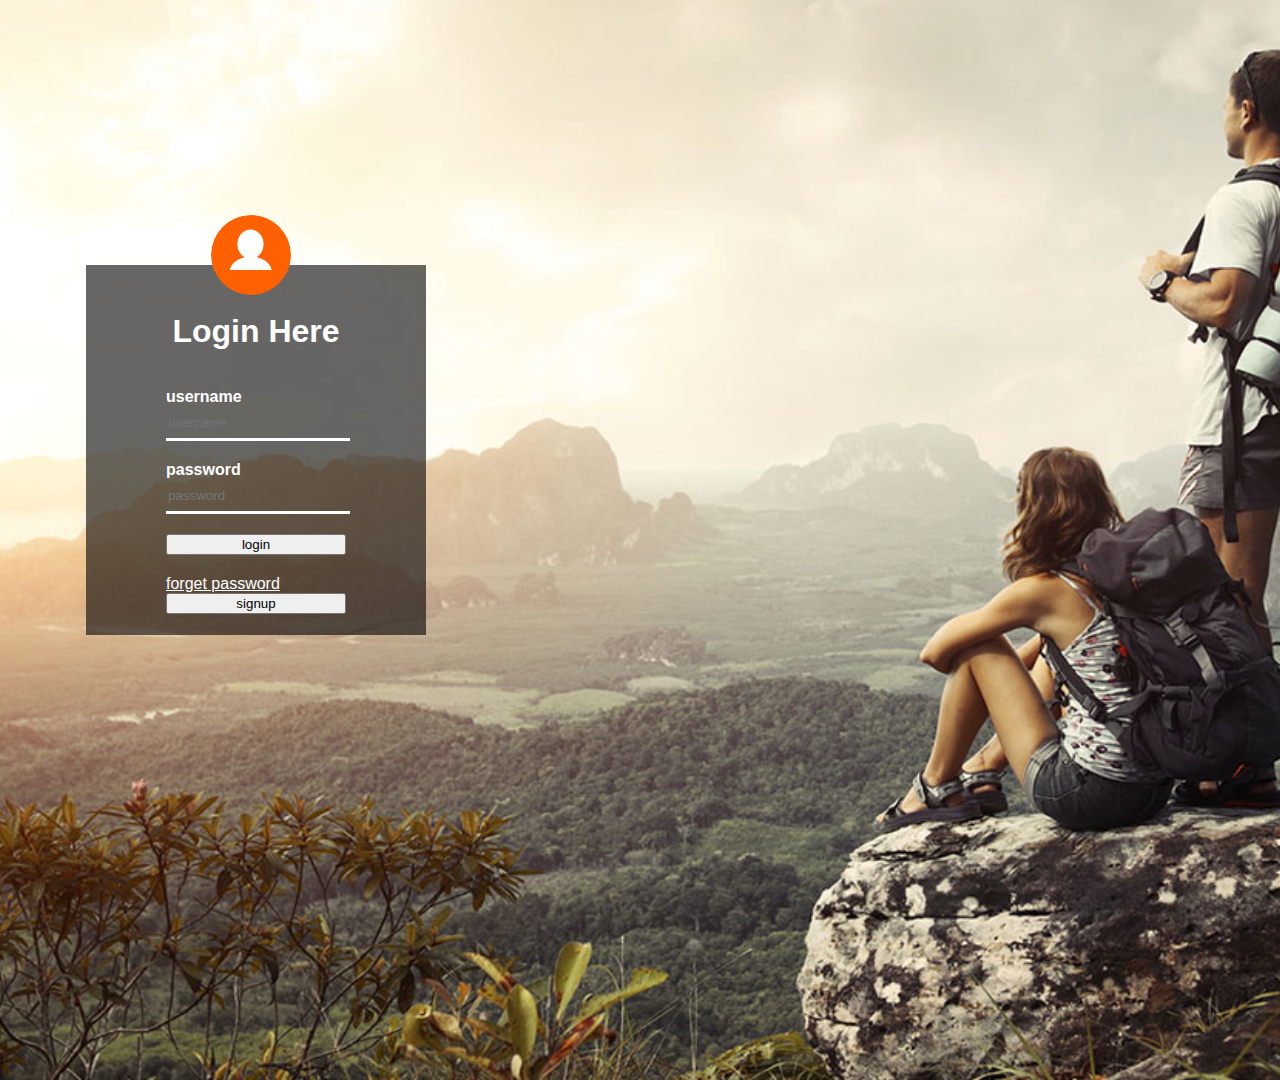
<file: loginform.html>
<!DOCTYPE html>
<html>
<head>
<title>login form</title>
<link rel="stylesheet" type="text/css" href="style.css">

<body>
 <div class="loginbox">
 <img src="logo.png" class="logo">
        <br><h1>Login Here</h1></br> 
    <form>
        <p>username</p>
        <input type="text" placeholder="username" >
 
        <p>password</p>
        <input type="password" placeholder="password" >

 <br><input type="submit" name="" value="login"></br>
 <p2><a href="#" style="color:white;">forget password</a></p2>
 <br><p3><a href="signup.html"><input type="button" value="signup" style="color:black;"></a></p3></br>
 
 </div>
</body>
</head>
</html>
</file>
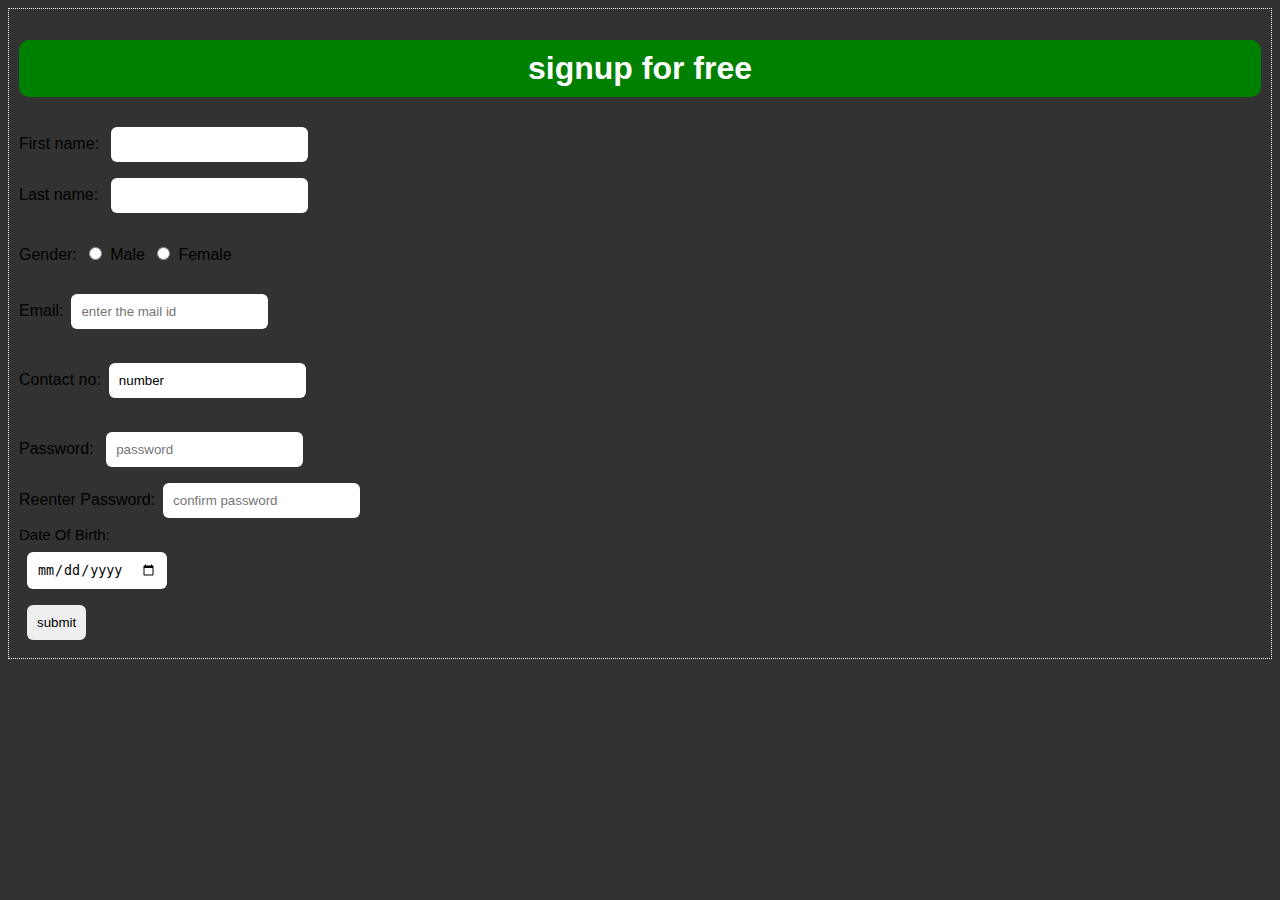
<file: signup.html>
<!DOCTYPE html>
<html>
<head>
<title>signup form</title>
<style>
body{
background:#323232;
}
.wrap{
width:350px;
margin:auto;
background:#00adee;
margin-top:50px;
padding:5px;
}
form{
padding:10px;
background-position:center;
font-family:sans-serif;
border:1px dotted white;
}
h1{
text-align:center;
background:green;
color:white;
padding:10px;
border-radius:10px;
}
input{
padding:10px;
margin:8px;
border-radius:6px;
border:none;
}
</style>
</head>
<body>
<div class="signup box">

<form>
<h1>signup for free</h2>
  First name:
  <input type="text" name="firstname" value="" >
<br>
  Last name:
  <input type="text" name="lastname" value=""></br>
  <br>Gender:
  <input type="radio" name="gender">Male
  <input type="radio" name="gender">Female</br>
  
  
  <br>
  Email:<input type="email" placeholder="enter the mail id"></br>
  <br>Contact no:<input type="text" value="number" placeholder="mobile number">
  <br>
  <br>
  Password:
  <input type="text" name="password" placeholder="password">
  <br>
  Reenter Password:<input type ="text" name="password" placeholder="confirm password">
<br><span style="font-size:15px;">Date Of Birth:</span></br>
<input type="date" id="dob">
<br>
<input type="submit" value="submit"></br>

  </form> 
</body>
</html>
</file>
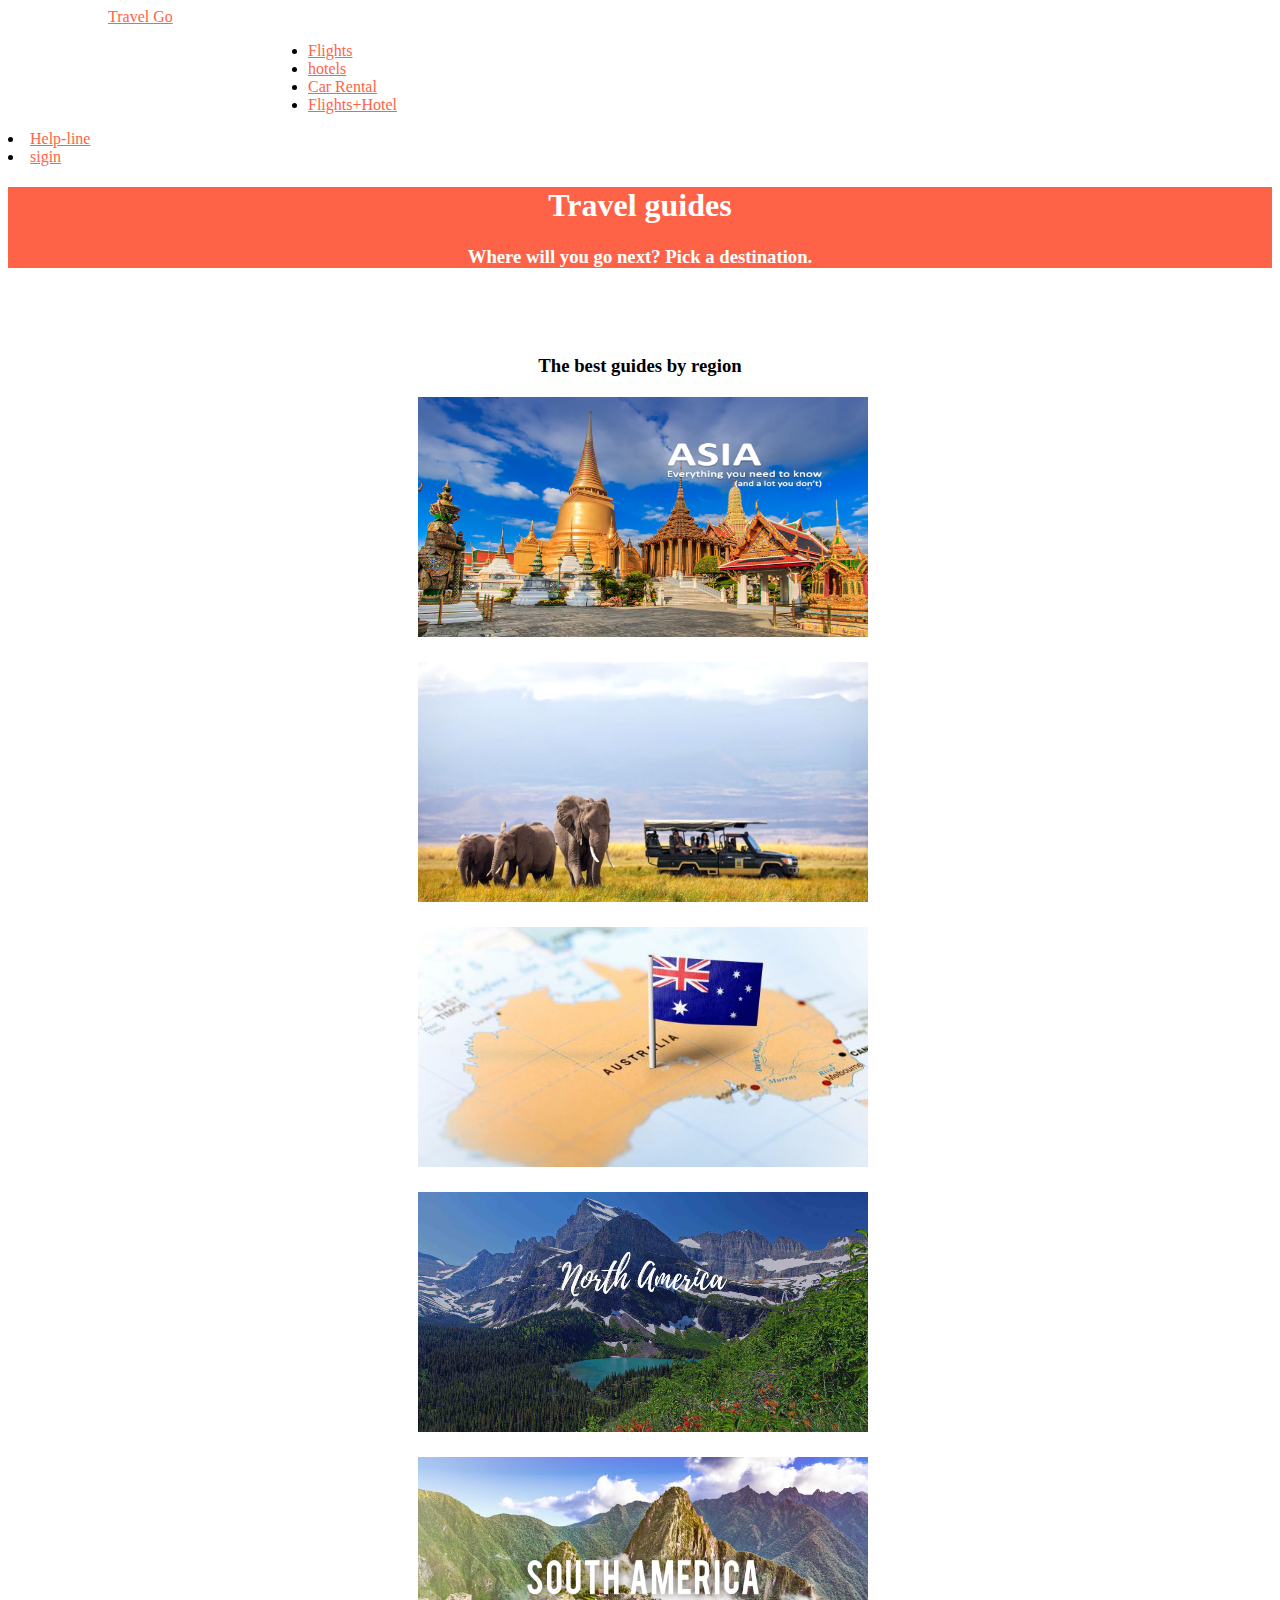
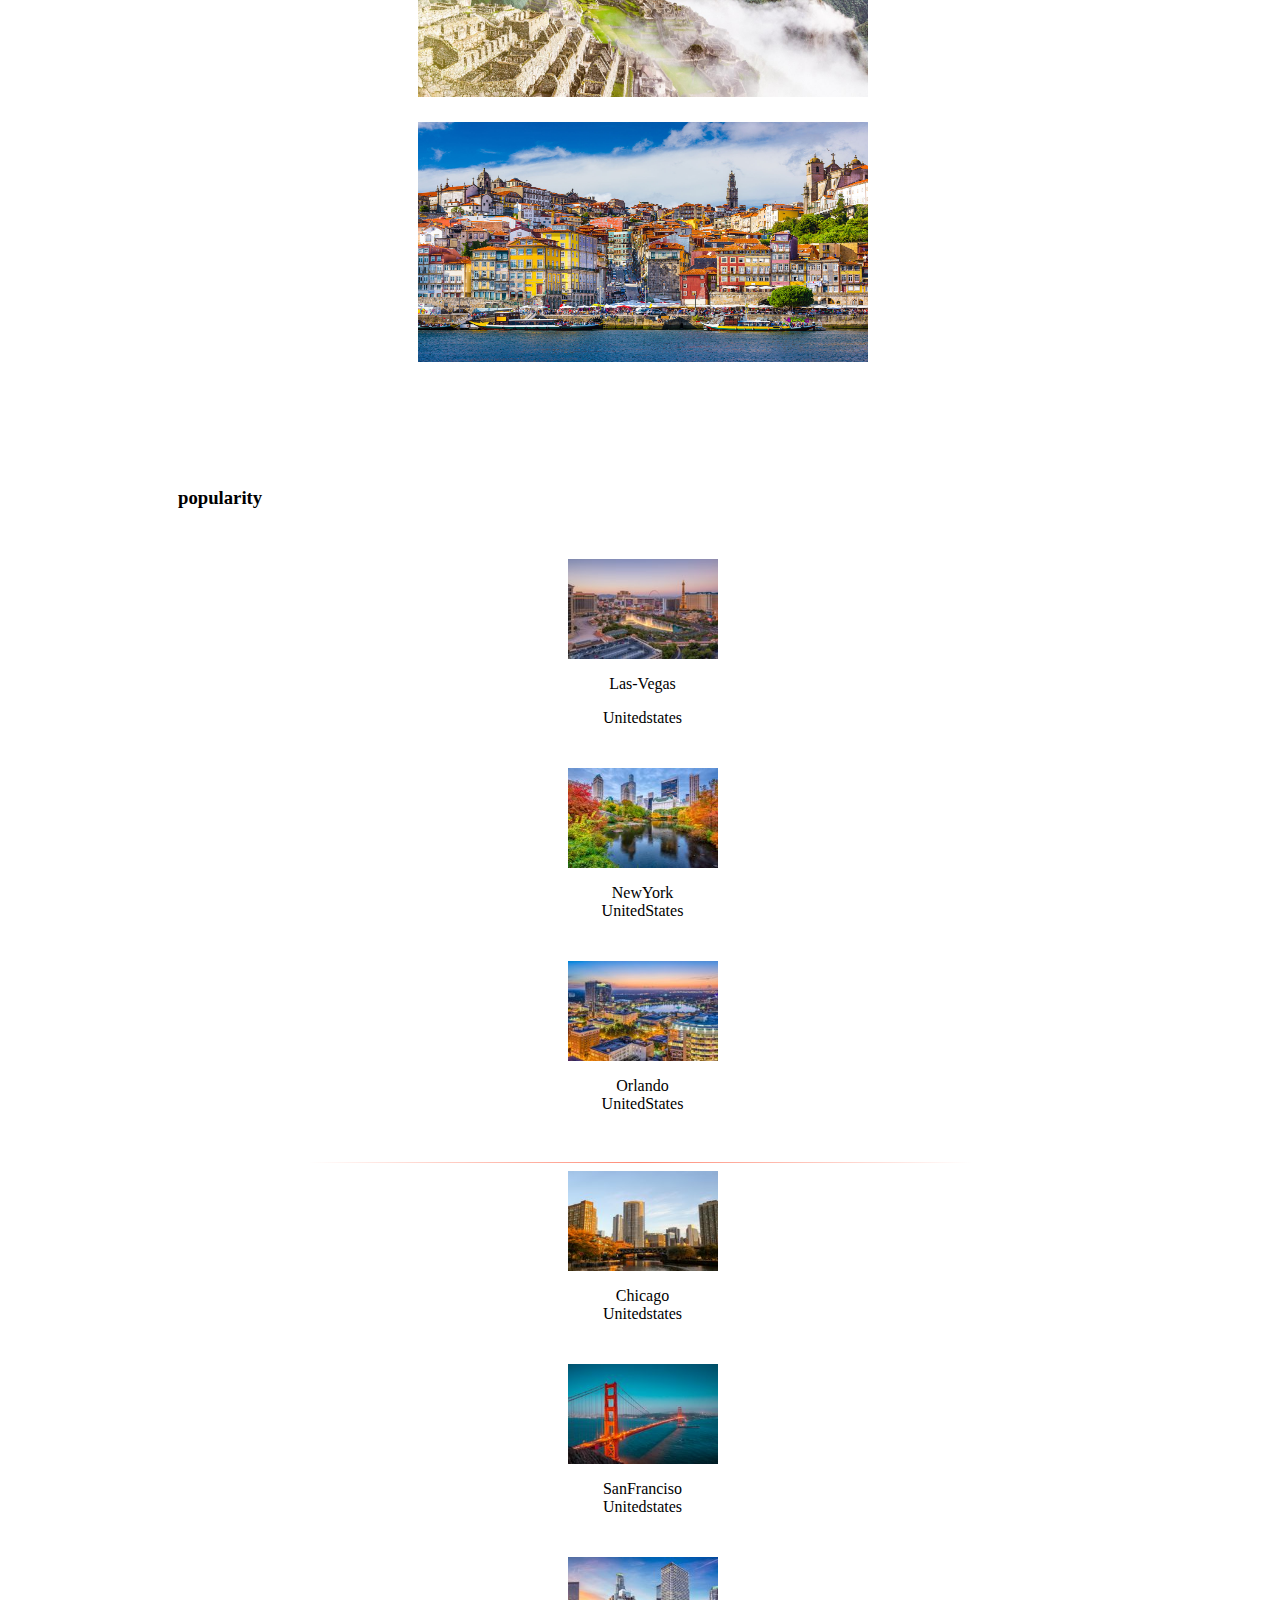
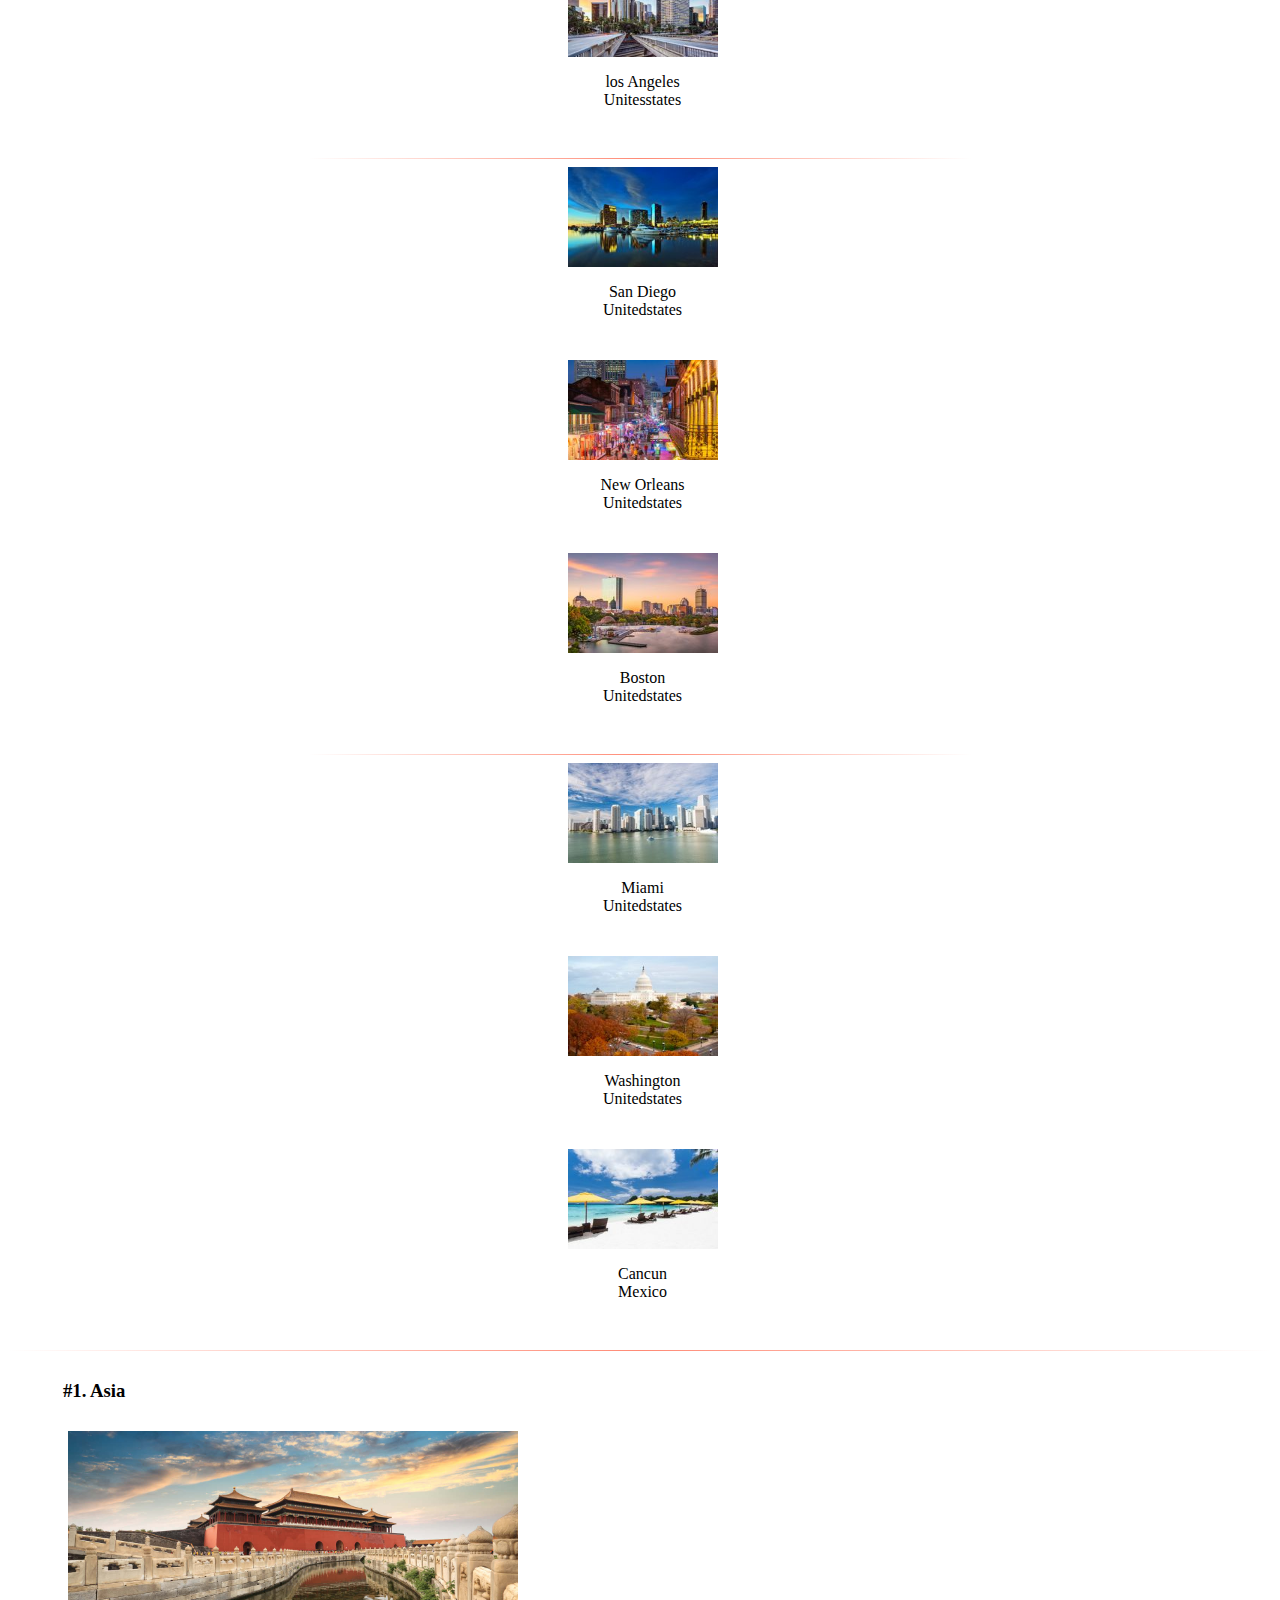
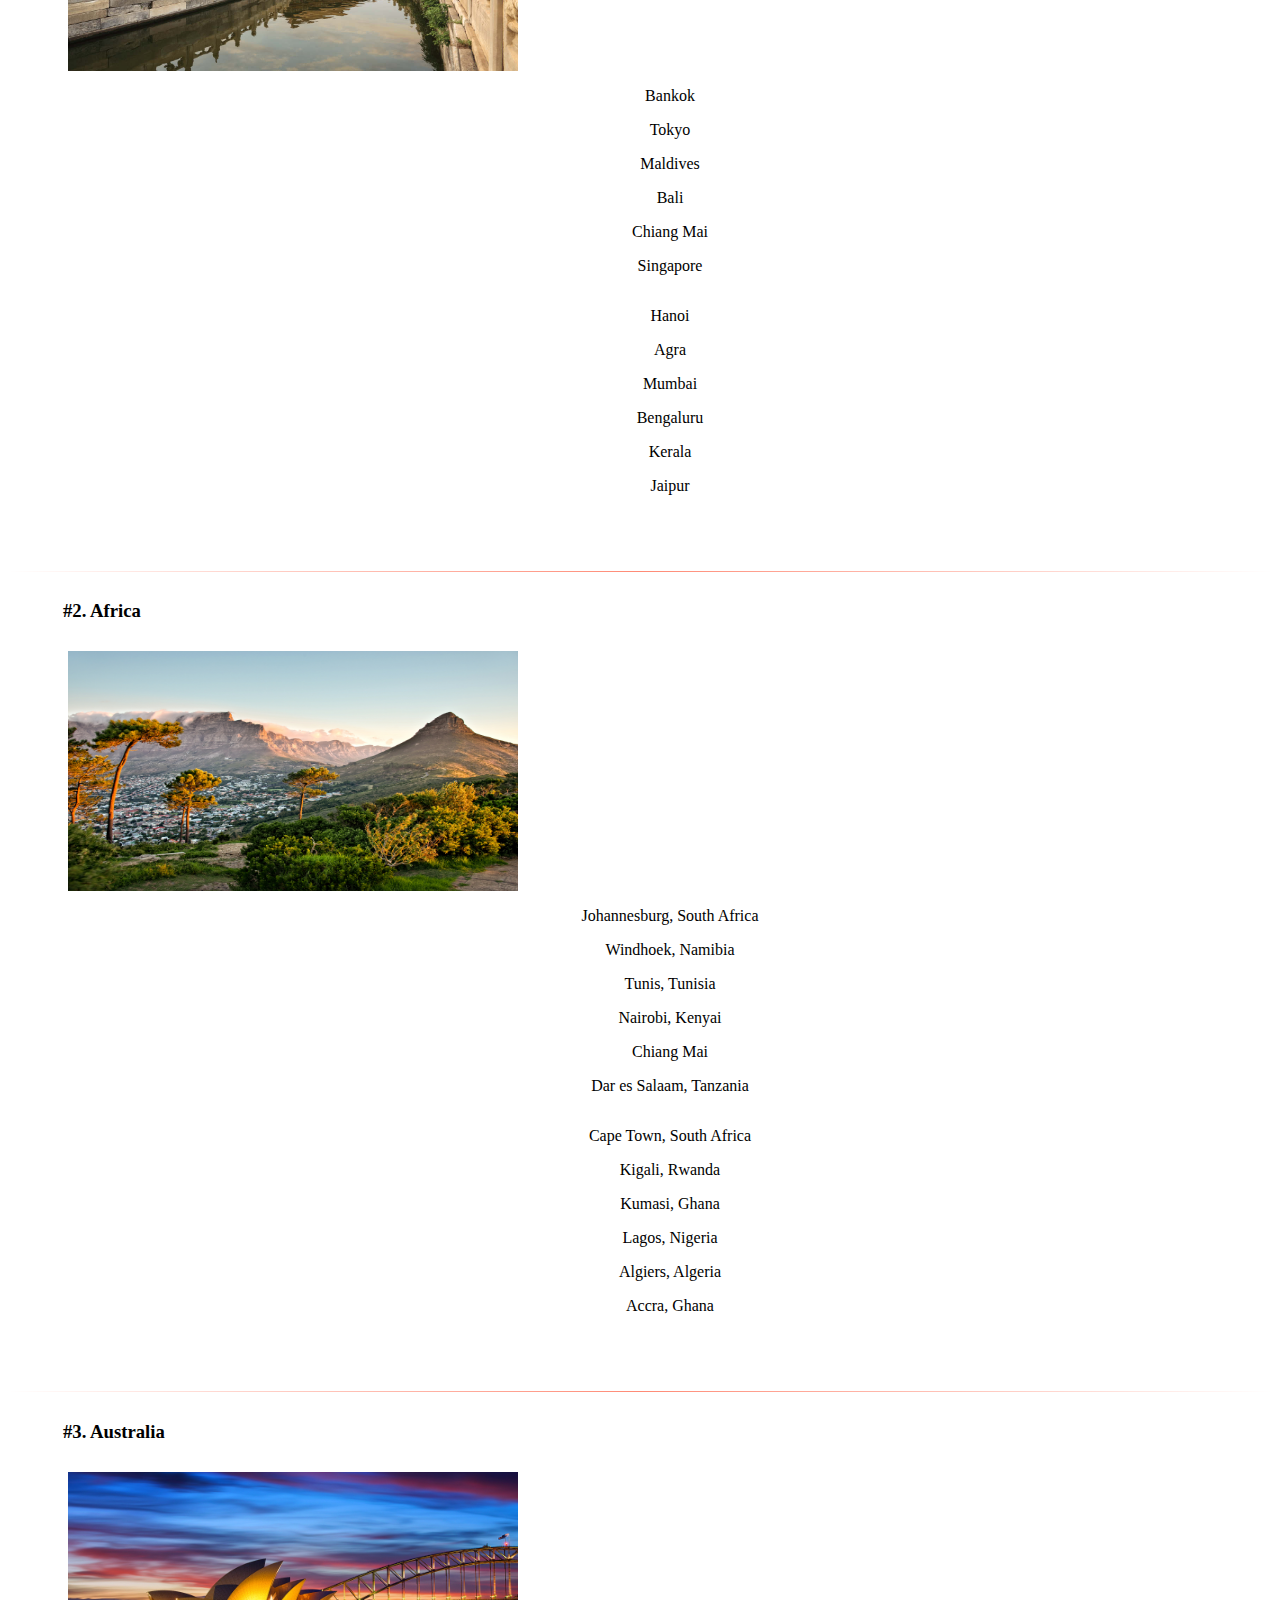
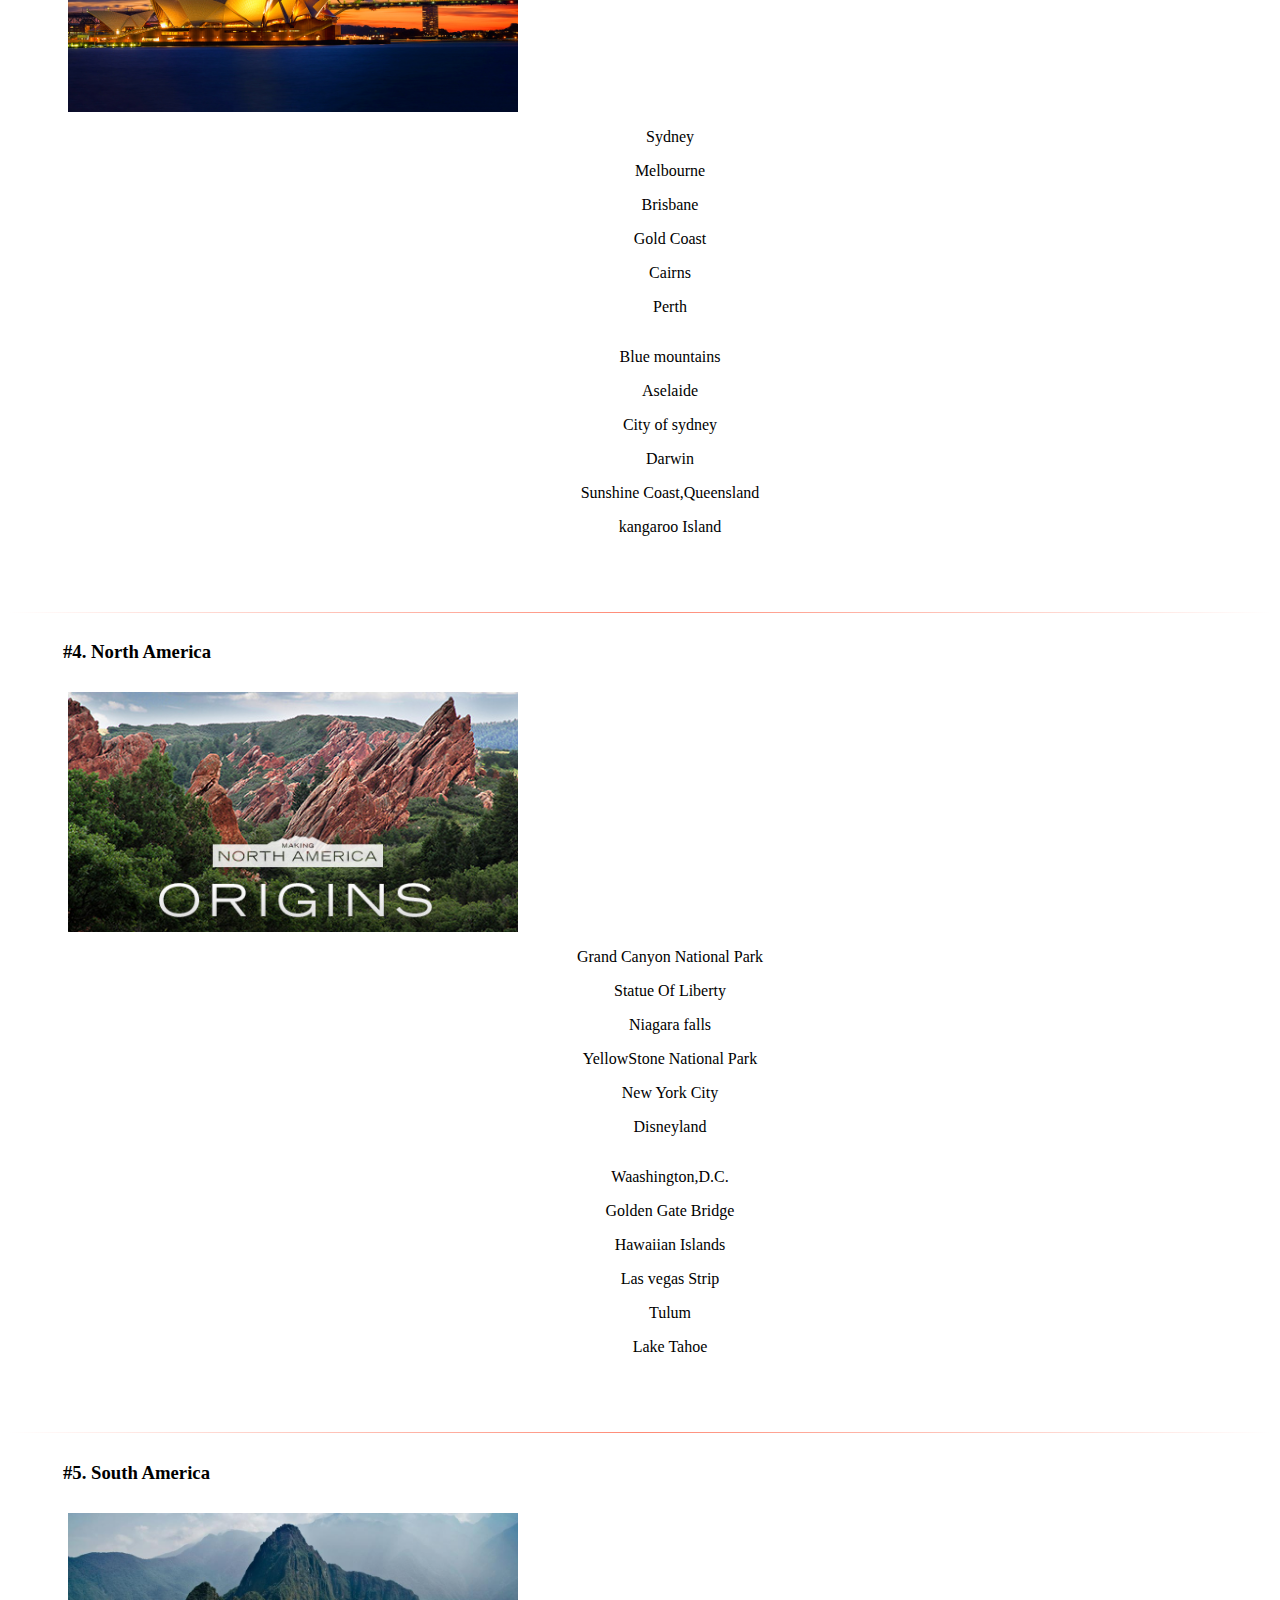
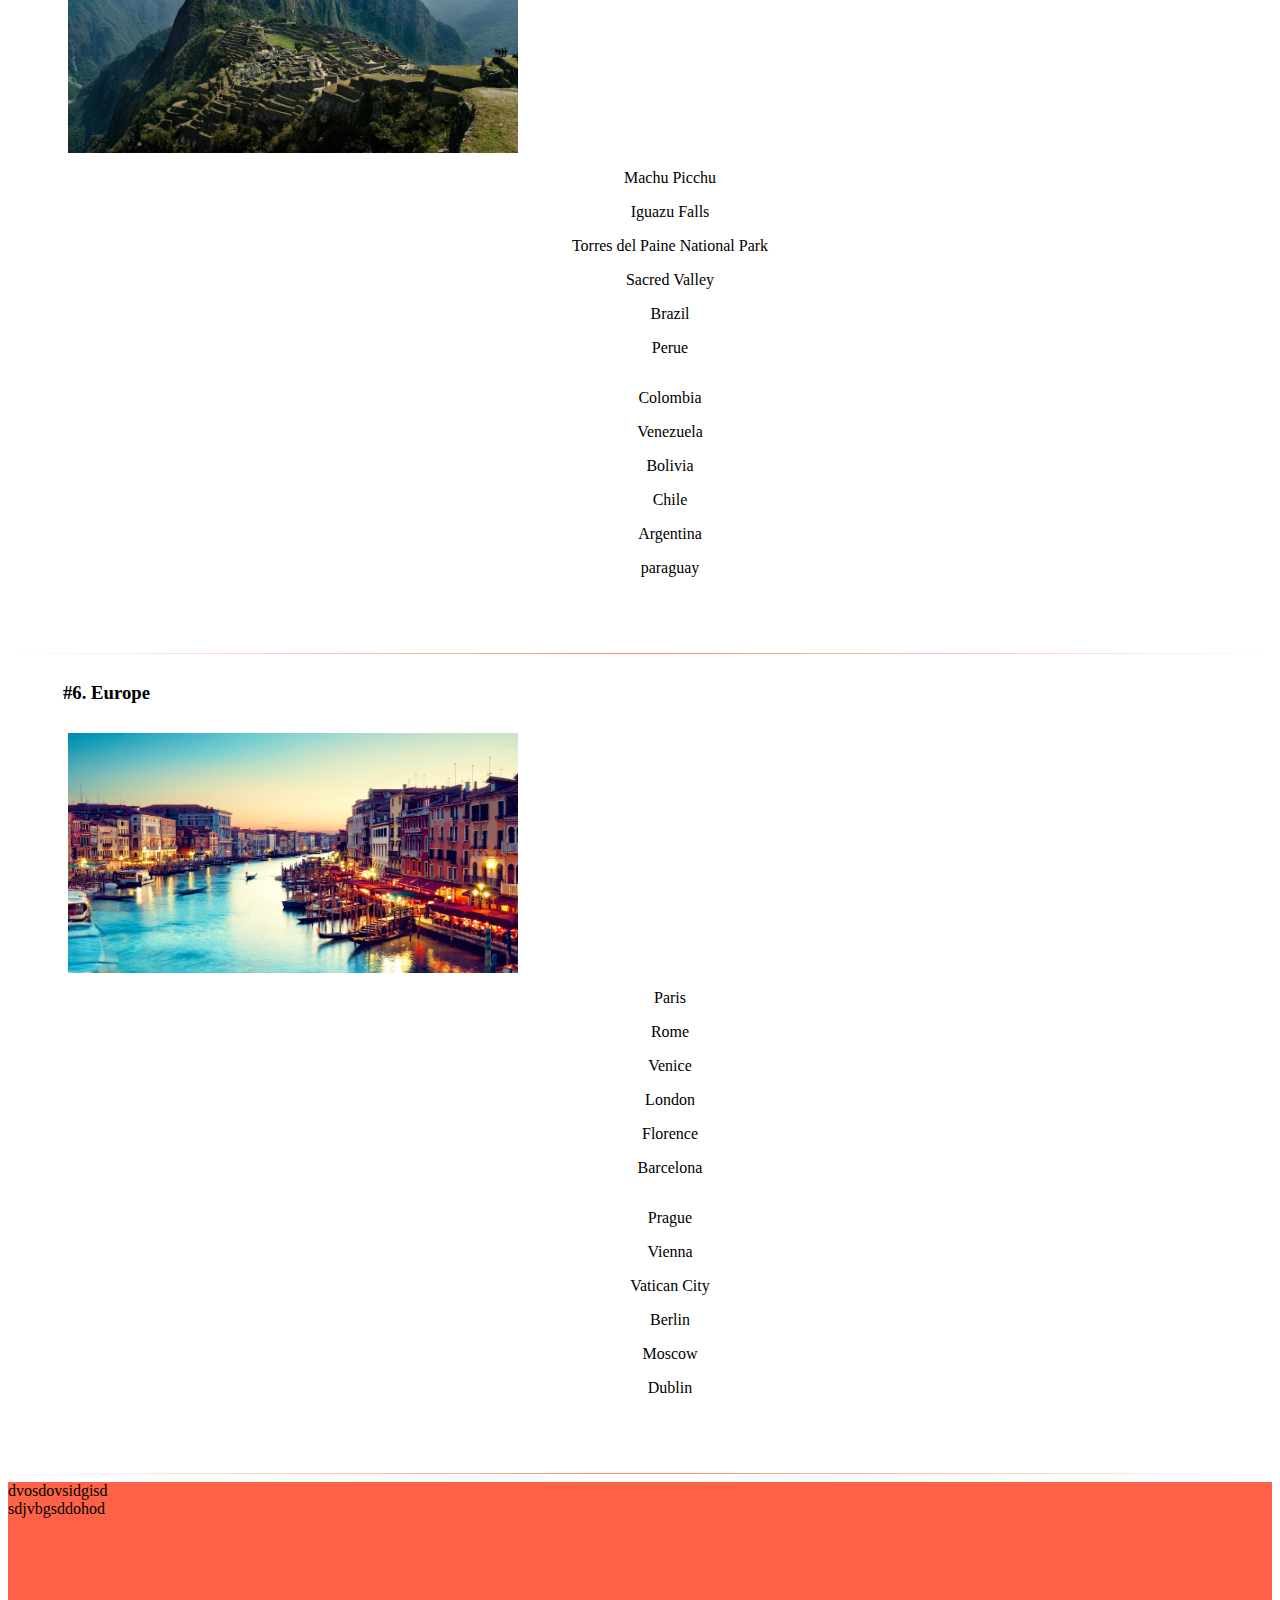
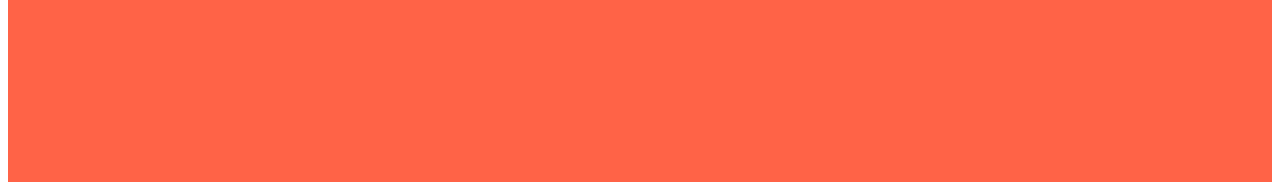
<file: travel 1st .html>
<html>
<head>
	<title> try </title>
	 <link rel="stylesheet" href="https://stackpath.bootstrapcdn.com/bootstrap/4.1.3/css/bootstrap.min.css" integrity="sha384-MCw98/SFnGE8fJT3GXwEOngsV7Zt27NXFoaoApmYm81iuXoPkFOJwJ8ERdknLPMO" crossorigin="anonymous">
   <link rel="stylesheet" href="https://use.fontawesome.com/releases/v5.4.1/css/all.css" integrity="sha384-5sAR7xN1Nv6T6+dT2mhtzEpVJvfS3NScPQTrOxhwjIuvcA67KV2R5Jz6kr4abQsz" crossorigin="anonymous">

</head>
<style type="text/css">
body{
		 background-color: ;
}
.kalyan
{
	width: 1400px;
}


	.jumbotron{
		background-color: tomato;
	}
	h1{
		color: #ffff05;
	}
	.pink{
		border: black solid 2px;
	}
	.yellow{
		background-color: pink; 
		border: yellow dashed 2px;
	}
	input[type=text],select{
		width: 55%;
    padding: 12px 20px;
    margin: 8px 0;
    display: block;
    border: 1px solid #ccc;
    border-radius: 4px;
    box-sizing: border-box;
	}
  .navbar-brand
  {padding-left: 100px;}

  .ml-auto
  {
    padding-right: 100px;
  }
  .dropbtn {
    color: #007bff;
    padding-left: : 1 0px;
    border: none;
    cursor: pointer;
}
.ls
{
  padding-left:5px;
  padding-bottom: 25px;
}
.dropdown {
    position: relative;
    display: inline-block;
    margin: 0px;
}

.slider
{
  padding: 50px;
}

hr{
    border: 0;
    height: 1px;
    color: tomato;
    background-image: linear-gradient(to right, rgba(255,99,71, 0), rgba(255,99,71, 0.75), rgba(255,99,71, 0));
}

table,tr
{
  border-collapse: collapse;
  border-top: thin solid;
  border-bottom: thin solid;
}
.yash
{
  padding-left: 10px;
padding-top: 8px;}
.dropdown-content {
    display: none;
    position: absolute;
    min-width: 160px;
    box-shadow: 0px 8px 16px 0px rgba(0,0,0,0.2);
    z-index: 1;
}

    color: black;
.dropdown-content a {
    padding: 12px 16px;
    text-decoration: none;
    display: block;
}

.dropdown-content a:hover {background-color: #f1f1f1}

.dropdown:hover .dropdown-content {
    display: block;
}

.dropdown:hover .dropbtn {
    background-color: #3e8e41;
}
a{
  color:tomato;

}
.con
{
  margin-bottom: 60px;
}
.place
{
  padding-left: 60px;
}
.popularity
{
  padding-right: 300px;
  padding-left: 300px;
}
.las: hover {
    -ms-transform: scale(1.5);
    -webkit-transform:scale(1.5);
    transform: scale(1.5); 
}
.zoom
{
  transition: transform 0.8s;
}
.zoom:hover {
    -ms-transform: scale(1.2); /* IE 9 */
    -webkit-transform: scale(1.2); /* Safari 3-8 */
    transform: scale(1.2); 
}
.last{
height:300px;
background-color: tomato;
}
ul{
  padding-top: 10SSpx;
  padding-left: 300px;
}
.grab {cursor: -webkit-grab; cursor: grab;}
</style>

<body>
                                 <!-nav bar start-->
	<nav class="navbar navbar-expand-lg navbar-inverse" style="background-color:white ;">
	       <a class="navbar-brand" href="#">Travel Go</a>
  	
  <div class="collapse navbar-collapse" id="navbarNav">
    <ul class="navbar-nav">
      <li class="nav-item active">
            <a class="nav-link" href="flights.html">Flights</a>
      </li>
      <li class="nav-item active">
            <a class="nav-link" href="#">hotels</a>
      </li>
      <li class="nav-item active">
           <a class="nav-link" href="#">Car Rental</a>
      </li>
      <li class="nav-item active">
            <a class="nav-link " href="#">Flights+Hotel</a>
      </li>
      
    </ul>
  <div class="nav navbar-nav ml-auto">
      
      <li class="nav-item active">
      	   <a class="nav-link Helpline" href="#">Help-line</a>
      </li>
      <li class="nav-item active">
      	   <a class="nav-link Login" href="#">sigin</a>
      </li>
   </div>
</nav>
                              <!-nav bar ends-->
  <div class="jumbotron">
    <center>
      <h1 style="color:#ffffff"> Travel guides</h1>
       <h3 style="color:#ffffff">Where will you go next? Pick a destination.</h3>
     </center>
  </div>


<div class="slider">
      <h3 style="margin-bottom: 20px;"><center>The best guides by region</center>
        </h3>
  <div class="row ts">
      <div class="col-md-4 ls"><center><div class="zoom"><a href="#asia"><img src="as1.jpg" width=" 450" height="240"></a></div></center></div>
      <div class="col-md-4 ls"><center><div class="zoom"><a href="#africa"><img src="africa2.jpg" width="450" height="240"></a></div></center></div>
      <div class="col-md-4 ls"><center><div class="zoom"><a href="#australia"><img src="australia2.jpg" width="450" height="240"></a></div></center></div>
  </div>
      <div class="row ts">
        <div class="col-md-4 ls"><center><div class="zoom"><a href="#north america"><img src="Na2.jpg" width="450" height="240"></a></div></center></div>
        <div class="col-md-4 ls"><center><div class="zoom"><a href="#south america"><img src="Sa2.jpg" width="450" height="240"></a></div></center></div>
        <div class="col-md-4 ls"><center><div class="zoom"><a href="#Europe"><img src="e.jpg" width="450" height="240"></a></div></center></div>
      </div>
  </div>
                               <!-popularity place starts-->
<h3 style="padding-left: 120px;margin: 50px">popularity</h3>
<div class="popularity">
  <div class="row ts">
    <div class="col-md-4 ls">
      <center>
        <div class="row zoom">
        <div class="col-md-6">
          <img src="LasVegas.jpg" width="150" height="100">
        </div>
        <div class="col-md-6">
            <div class="las">
            <p>Las-Vegas</p>
            <p>Unitedstates</p>
        </div>
        </div>
      </div>
    </center>
    </div>
    <div class="col-md-4 ls"><center>
      <div class="row zoom">
        <div class="col-md-6"><img src="NewYork.jpg" width="150" height="100">
        </div>
        <div class="col-md-6">
          <p>NewYork<br>UnitedStates</p>
        </div>
        </div>
      </center></div>

    <div class="col-md-4 ls"><center>
      <div class="row zoom">
        <div class="col-md-6">
          <img src="Orlando.jpg" width="150" height="100">
        </div>
        <div class="col-md-6">
          <p>Orlando<br>UnitedStates</p>
        </div>
      </div>
    </center></div>
  </div>
  <hr>

  <div class="row ts">
    <div class="col-md-4 ls"><center>
       <div class="row zoom">
        <div class="col-md-6">
      <img src="Chicago.jpg" width="150" height="100"></div>
    <div class="col-md-6">
          <p>Chicago<br>Unitedstates</p>
        </div></center></div>

    <div class="col-md-4 ls">
      <center> 
        <div class="row zoom">
        <div class="col-md-6">
          <img src="SanFrancisco.jpg" width="150" height="100">
        </div>
      <div class="col-md-6">
          <p>SanFranciso<br>Unitedstates</p>
        </div>
      </div>
    </center>
  </div>
  
    <div class="col-md-4 ls"><center> <div class="row zoom">
        <div class="col-md-6"><img src="LosAngeles.jpg" width="150" height="100"></div>
      <div class="col-md-6">
          <p>los Angeles<br>Unitesstates</p>
        </div></div></center></div>
  </div>
  <hr>

  <div class="row ts">
    <div class="col-md-4 ls"><center> <div class="row zoom">
        <div class="col-md-6"><img src="SanDiego.jpg" width="150" height="100"></div>
      <div class="col-md-6">
          <p>San Diego<br>Unitedstates</p>
        </div>
      </div></center></div>
    <div class="col-md-4 ls"><center> <div class="row zoom">
        <div class="col-md-6"><img src="NewOrleans.jpg" width="150" height="100">
        </div>
      <div class="col-md-6">
          <p>New Orleans<br>Unitedstates</p>
        </div></div>
      </center></div>

    <div class="col-md-4 ls"><center> <div class="row zoom">
        <div class="col-md-6"><img src="Boston.jpg" width="150" height="100"></div>
      <div class="col-md-6">
          <p>Boston<br>Unitedstates</p>
        </div>
      </div></center></div>
  </div>
  <hr>

  <div class="row ts">
    <div class="col-md-4 ls"><center> <div class="row zoom">
        <div class="col-md-6"><img src="Miami.jpg" width="150" height="100"></div>
      <div class="col-md-6">
          <p>Miami<br>Unitedstates</p>
        </div>
      </div></center></div>

    <div class="col-md-4 ls"><center> <div class="row zoom">
        <div class="col-md-6"><img src="Washington.jpg" width="150" height="100"></div>
      <div class="col-md-6">
          <p>Washington<br>Unitedstates</p>
        </div>
      </div></center></div>
    <div class="col-md-4 ls"><center> <div class="row zoom">
        <div class="col-md-6"><img src="Cancun.jpg" width="150" height="100"></div>
      <div class="col-md-6">
          <p>Cancun<br>Mexico</p>
        </div>
      </div></center></div>
  </div>
</div>

<hr>
                                              <!-popularity ends -->
<div class="asia con" id="asia" >
  <h3 style="padding: 10px 0px 10px 55px">#1. Asia</h3>
  <div class="row place">
    <div class="col-md-4"><img src="asia.jpg" width="450" height="240"></div>
    <div class="col-md-6">
      <div class="row">
        <div class="col-md-6">
          <center><div class="grab">
            <table>
            <tr><div class="zoom">
              <p>Bankok</p></div>
            </tr>
            <tr><div class="zoom">
              <p>Tokyo</p></div>
            </tr>
            <tr><div class="zoom">
              <p>Maldives</p></div>
            </tr>
            <tr><div class="zoom">
              <p>Bali</p></div>
            </tr>
            <tr><div class="zoom">
              <p>Chiang Mai</p></div>
            </tr>
            <tr><div class="zoom">
              <p>Singapore</p></div>
            </tr>
          </table></div>
          </center>
        </div>
        <div class="col-md-6">
          <center><div class="grab">
            <table>
            <tr><div class="zoom">
              <p>Hanoi</p></div>
            </tr>
            <tr><div class="zoom">
              <p>Agra</p></div>
            </tr>
            <tr><div class="zoom">
              <p>Mumbai</p></div>
            </tr>
            <tr><div class="zoom">
              <p>Bengaluru</p></div>
            </tr>
            <tr><div class="zoom">
              <p>Kerala</p></div>
            </tr>
            <tr><div class="zoom">
              <p>Jaipur</p></div>
            </tr>
          </table></div>
          </center>
        </div>
      </div>
    </div>
  </div>
</div>



<hr>

<div class="africa con" id="africa" >
  <h3 style="padding: 10px 0px 10px 55px">#2. Africa</h3>
  <div class="row place">
    <div class="col-md-4"><img src="africa.jpg" width="450" height="240"></div>
    <div class="col-md-6"><div class="row">
        <div class="col-md-6">
          <center><div class="grab">
            <table>
            <tr><div class="zoom">
              <p>Johannesburg, South Africa</p></div>
            </tr>
            <tr><div class="zoom">
              <p>Windhoek, Namibia</p></div>
            </tr>
            <tr><div class="zoom">
              <p>Tunis, Tunisia</p></div>
            </tr>
            <tr><div class="zoom">
              <p>Nairobi, Kenyai</p></div>
            </tr>
            <tr><div class="zoom">
              <p>Chiang Mai</p></div>
            </tr>
            <tr><div class="zoom">
              <p>Dar es Salaam, Tanzania</p></div>
            </tr>
          </table></div>
          </center>
        </div>
        <div class="col-md-6">
          <center><div class="grab">
            <table>
            <tr><div class="zoom">
              <p>Cape Town, South Africa</p></div>
            </tr>
            <tr><div class="zoom">
              <p>Kigali, Rwanda</p></div>
            </tr>
            <tr><div class="zoom">
              <p>Kumasi, Ghana</p></div>
            </tr>
            <tr><div class="zoom">
              <p>Lagos, Nigeria</p></div>
            </tr>
            <tr><div class="zoom">
              <p>Algiers, Algeria</p></div>
            </tr>
            <tr><div class="zoom">
              <p>Accra, Ghana</p></div>
            </tr>
          </table></div>
          </center>
        </div>
      </div></div>
  </div>
</div>



<hr>

<div class="australia con" id="australia">
  <h3 style="padding: 10px 0px 10px 55px">#3. Australia</h3>
  <div class="row place">
    <div class="col-md-4"><img src="australia.jpg" width="450" height="240"></div>
    <div class="col-md-6"><div class="row">
        <div class="col-md-6">
          <center><div class="grab">
            <table>
            <tr><div class="zoom">
              <p>Sydney</p></div>
            </tr>
            <tr><div class="zoom">
              <p>Melbourne</p></div>
            </tr>
            <tr><div class="zoom">
              <p>Brisbane</p></div>
            </tr>
            <tr><div class="zoom">
              <p>Gold Coast</p></div>
            </tr>
            <tr><div class="zoom">
              <p>Cairns</p></div>
            </tr>
            <tr><div class="zoom">
              <p>Perth</p></div>
            </tr>
          </table></div>
          </center>
        </div>
        <div class="col-md-6">
          <center><div class="grab">
            <table>
            <tr><div class="zoom">
              <p>Blue mountains</p></div>
            </tr>
            <tr><div class="zoom">
              <p>Aselaide</p></div>
            </tr>
            <tr><div class="zoom">
              <p>City of sydney</p></div>
            </tr>
            <tr><div class="zoom">
              <p>Darwin</p></div>
            </tr>
            <tr><div class="zoom">
              <p>Sunshine Coast,Queensland</p></div>
            </tr>
            <tr><div class="zoom">
              <p> kangaroo Island</p></div>
            </tr>
          </table></div>
          </center>
        </div>
      </div></div>
  </div>
</div>


<hr>

<div class="na con" id="north america">
  <h3 style="padding: 10px 0px 10px 55px">#4. North America</h3>
  <div class="row place">
    <div class="col-md-4"><img src="na.jpg" width="450" height="240"></div>
    <div class="col-md-6"><div class="row">
        <div class="col-md-6">
          <center><div class="grab">
            <table>
            <tr><div class="zoom">
              <p>Grand Canyon National Park</p></div>
            </tr>
            <tr><div class="zoom">
              <p>Statue Of Liberty</p></div>
            </tr>
            <tr><div class="zoom"><div class="zoom">
              <p>Niagara falls</p></div>
            </tr>
            <tr><div class="zoom">
              <p>YellowStone National Park</p></div>
            </tr>
            <tr><div class="zoom">
              <p>New York City</p></div>
            </tr>
            <tr><div class="zoom">
              <p>Disneyland</p></div>
            </tr>
          </table></div>
          </center>
        </div>
        <div class="col-md-6">
          <center><div class="grab">
            <table>
            <tr><div class="zoom">
              <p>Waashington,D.C.</p></div>
            </tr>
            <tr><div class="zoom">
              <p>Golden Gate Bridge</p></div>
            </tr>
            <tr><div class="zoom">
              <p>Hawaiian Islands</p></div>
            </tr>
            <tr><div class="zoom">
              <p>Las vegas Strip</p></div>
            </tr>
            <tr><div class="zoom">
              <p>Tulum</p></div>
            </tr>
            <tr><div class="zoom">
              <p>Lake Tahoe</p></div>
            </tr>
          </table></div>
          </center>
        </div>
      </div></div>
  </div>
</div>


<hr>

<div class="sa con" id="south america" >
  <h3 style="padding: 10px 0px 10px 55px">#5. South America</h3>
  <div class="row place">
    <div class="col-md-4"><img src="sa.jpg" width="450" height="240"></div>
    <div class="col-md-6"><div class="row">
        <div class="col-md-6">
          <center><div class="grab">
            <table>
            <tr><div class="zoom">
              <p>Machu Picchu</p></div>
            </tr>
            <tr><div class="zoom">
              <p>Iguazu Falls</p></div>
            </tr>
            <tr><div class="zoom">
              <p>Torres del Paine National Park</p></div>
            </tr>
            <tr><div class="zoom">
              <p>Sacred Valley</p></div>
            </tr>
            <tr><div class="zoom"><div class="zoom">
              <p>Brazil</p></div>
            </tr>
            <tr><div class="zoom">
              <p>Perue</p></div>
            </tr>
          </table></div>
          </center>
        </div>
        <div class="col-md-6">
          <center><div class="grab">
            <table>
            <tr><div class="zoom">
              <p>Colombia</p></div>
            </tr>
            <tr><div class="zoom">
              <p>Venezuela</p></div>
            </tr>
            <tr><div class="zoom">
              <p>Bolivia</p></div>
            </tr>
            <tr><div class="zoom">
              <p>Chile</p></div>
            </tr>
            <tr><div class="zoom">
              <p>Argentina</p></div>
            </tr>
            <tr><div class="zoom">
              <p>paraguay</p></div>
            </tr>
          </table></div>
          </center>
        </div>
      </div></div>
  </div>
</div>


<hr>

<div class="eu con" id="Europe" >
  <h3 style="padding: 10px 0px 10px 55px">#6. Europe</h3>
  <div class="row place">
    <div class="col-md-4"><img src="eu.jpg" width="450" height="240"></div>
    <div class="col-md-6"><div class="row">
        <div class="col-md-6">
          <center><div class="grab">
            <table>
            <tr><div class="zoom">
              <p>Paris</p></div>
            </tr>
            <tr><div class="zoom">
              <p>Rome</p></div>
            </tr>
            <tr><div class="zoom">
              <p>Venice</p></div>
            </tr>
            <tr><div class="zoom">
              <p>London</p></div>
            </tr>
            <tr><div class="zoom">
              <p>Florence</p></div>
            </tr>
            <tr><div class="zoom">
              <p>Barcelona</p></div>
            </tr>
          </table></div>
          </center>
        </div>
        <div class="col-md-6">
          <center><div class="grab">
            <table>
            <tr><div class="zoom">
              <p>Prague</p></div>
            </tr>
            <tr><div class="zoom">
              <p>Vienna</p></div>
            </tr>
            <tr><div class="zoom">
              <p>Vatican City</p></div>
            </tr>
            <tr><div class="zoom">
              <p>Berlin</p></div>
            </tr>
            <tr><div class="zoom">
              <p>Moscow</p></div>
            </tr>
            <tr><div class="zoom">
              <p>Dublin</p></div>
            </tr>
          </table></div>
          </center>
        </div>
      </div></div>
  </div>
</div>

<hr>
<div class="last">
  <div class="col-md-6"><div class="row">
        <div class="col-md-6">
	         <table>
              <tr>dvosd</tr>
              <tr>ovs</tr>
              <tr>idgisd</tr>
             </table> 
	       </div>
         <div class="col-md-6">
         <table>
          <tr>sdjvbgsd</tr>
          <tr>dohod</tr>
        </table>
      </div>


	</body>
</html>
</file>
<file: style.css>
body{
margin:0;
padding:0;
background:url(couple-travel.jpg) no-repeat;
background-size:cover;
height:120vh;
background-position:center;
font-family:sans-serif;
}
 
 .loginbox{
 width:340px;
 height:370px;
 background:rgba(2, 0, 2, 0.6);
 color:#fff;
 position:absolute;
 top:50%;
 left:20%;
 transform:translate(-50%,-50%);
 box-sizing:border-box;
 padding:30px 80px;
 }
 
 .logo
 {
	 width:80px;
	 height:80px;
	 border-radius:50%;
	 position:absolute;
	 top:-50px;
	 right:135px;
	 right:calc(50% -50px);
	 
 }
 .loginbox h1{
	 margin:0;
	 padding:0 0 20px;
	 text-align:center;
 }
 .loginbox p{
	 margin:0;
	 padding:0;
	 font-weight:bold;
 }
 .loginbox input{
	 width:100%;
	 margin-bottom:20px;
 }
 .loginbox input[type="text"], input[type="password"]
 {
	 border:none;
	 border-bottom:3px solid #fff;
	 background:transparent;
	 outline:none;
	 height:30px;
 }
 .loginbox p3{
	 margin:0;
	 padding:0;
	 font-weight:bold;
 }
</file>
